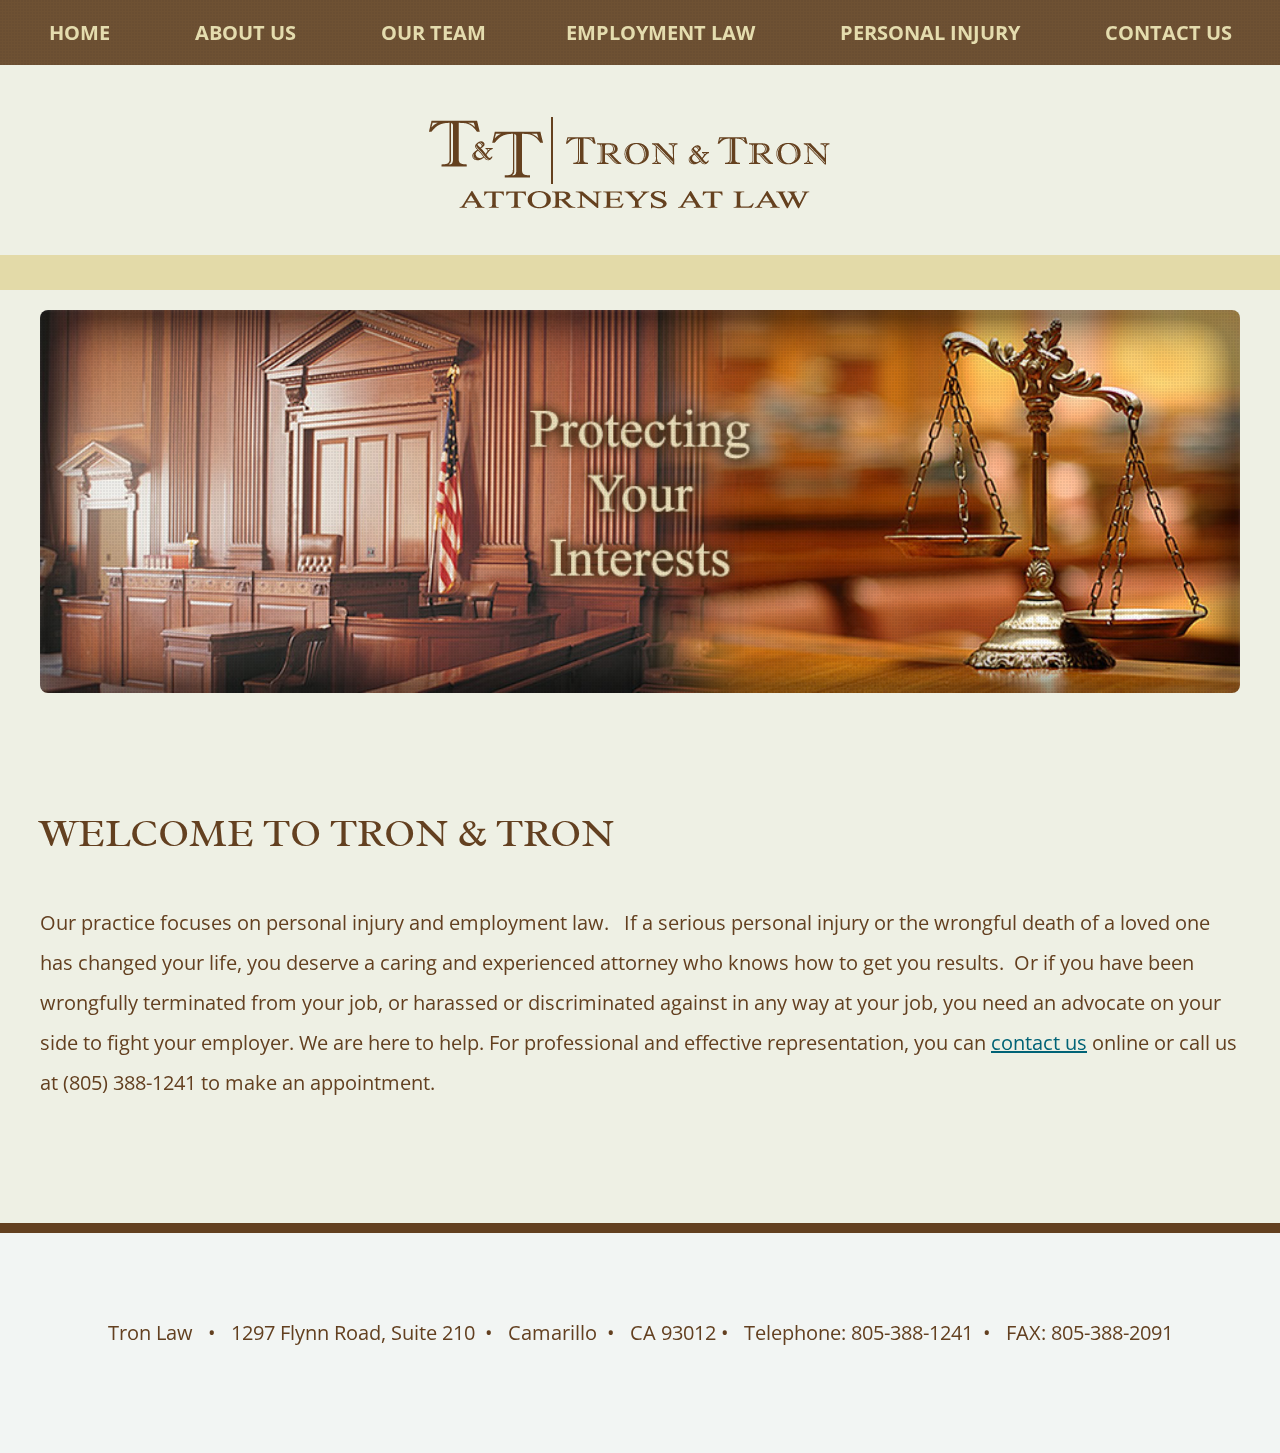
<file: index.html>
<!DOCTYPE HTML>
<!--
	Tron & Tron by TRZ Designs
	TRZ Designs.com @TRZ Designs
	License: TRZ Designs.com/license
-->
<html>
	<head>
		<title> </title>
		<meta http-equiv="content-type" content="text/html; charset=utf-8" />
		<meta name="description" content="" />
		<meta name="keywords" content="" />
		<!--[if lte IE 8]><script src="css/ie/html5shiv.js"></script><![endif]-->
		<script src="js/jquery.min.js"></script>
		<script src="js/jquery.dropotron.min.js"></script>
		<script src="js/skel.min.js"></script>
		<script src="js/skel-layers.min.js"></script>
		<script src="js/init.js"></script>
		<noscript>
			<link rel="stylesheet" href="css/skel.css" />
			<link rel="stylesheet" href="css/style.css" />
			<link rel="stylesheet" href="css/style-desktop.css" />
		</noscript>
		<!--[if lte IE 8]><link rel="stylesheet" href="css/ie/v8.css" /><![endif]-->
	</head>
	<body>

		
		<!-- Nav -->
			<nav id="nav" class="skel-layers-fixed">
				<ul>
					<li><a href="index.html">Home</a></li>
					<li><a href="About_Us.html">About Us</a></li>
					<li>
						<a href="">Our Team</a>
						<ul>
							<li><a href="Terry_Tron.html">Terry Tron</a></li>
							<li><a href="Lanny_Tron.html">Lanny Tron</a></li>
						</ul>
					<li><a href="Employment_Law.html">Employment Law</a></li>
					<li><a href="Personal_Injury.html">Personal Injury</a></li>
					<li><a href="Contact_Us.html">Contact Us</a></li>
					</li>
				</ul>
			</nav>
		<!-- Header -->
			<header id="header">
				<div class="logo container">

                        <img src="images/heading.png" alt="" /></div>
			</header>
               
		<!-- Main -->
			<div id="main-wrapper">
				<div id="main" class="container">
					<div class="row">
						<div class="12u">
							<div class="content">
                              
								<!-- Content -->
						
									<article class="box page-content">

										<section>
											<span class="image featured"><img src="images/landing.jpg" alt="" /></span>
										</section>
                                    <header>
											<h2>WELCOME TO TRON & TRON</h2>
											<ul class="meta">
											</ul>
								    </header>

										
										<section>
											<p>
												Our practice focuses on personal injury and employment law.&nbsp;&nbsp; If a serious personal injury or the wrongful death of a loved one has changed your life, you deserve a caring and experienced attorney who knows how to get you results.&nbsp; Or if you have been wrongfully terminated from your job, or harassed or discriminated against in any way at your job, you need an advocate on your side to fight your employer. We are here to help.
For professional and effective representation, you can <a href="Contact_Us.html">contact us</a> online or call us at (805) 388-1241 to make an appointment.</div></div></div></div>
				
    </div>
			</div>
										</section>
										
										
					</div>
				</div>
<br><br><p align="center">Tron Law&nbsp;&nbsp;</b> &#8226;&nbsp;&nbsp; 1297 Flynn Road, Suite 210&nbsp; &#8226;&nbsp;&nbsp; Camarillo&nbsp; &#8226;&nbsp;&nbsp; CA 93012  &#8226;&nbsp;&nbsp; Telephone: 805-388-1241&nbsp; &#8226;&nbsp;&nbsp; FAX: 805-388-2091 </p><br />


	</body>
</html>
</file>
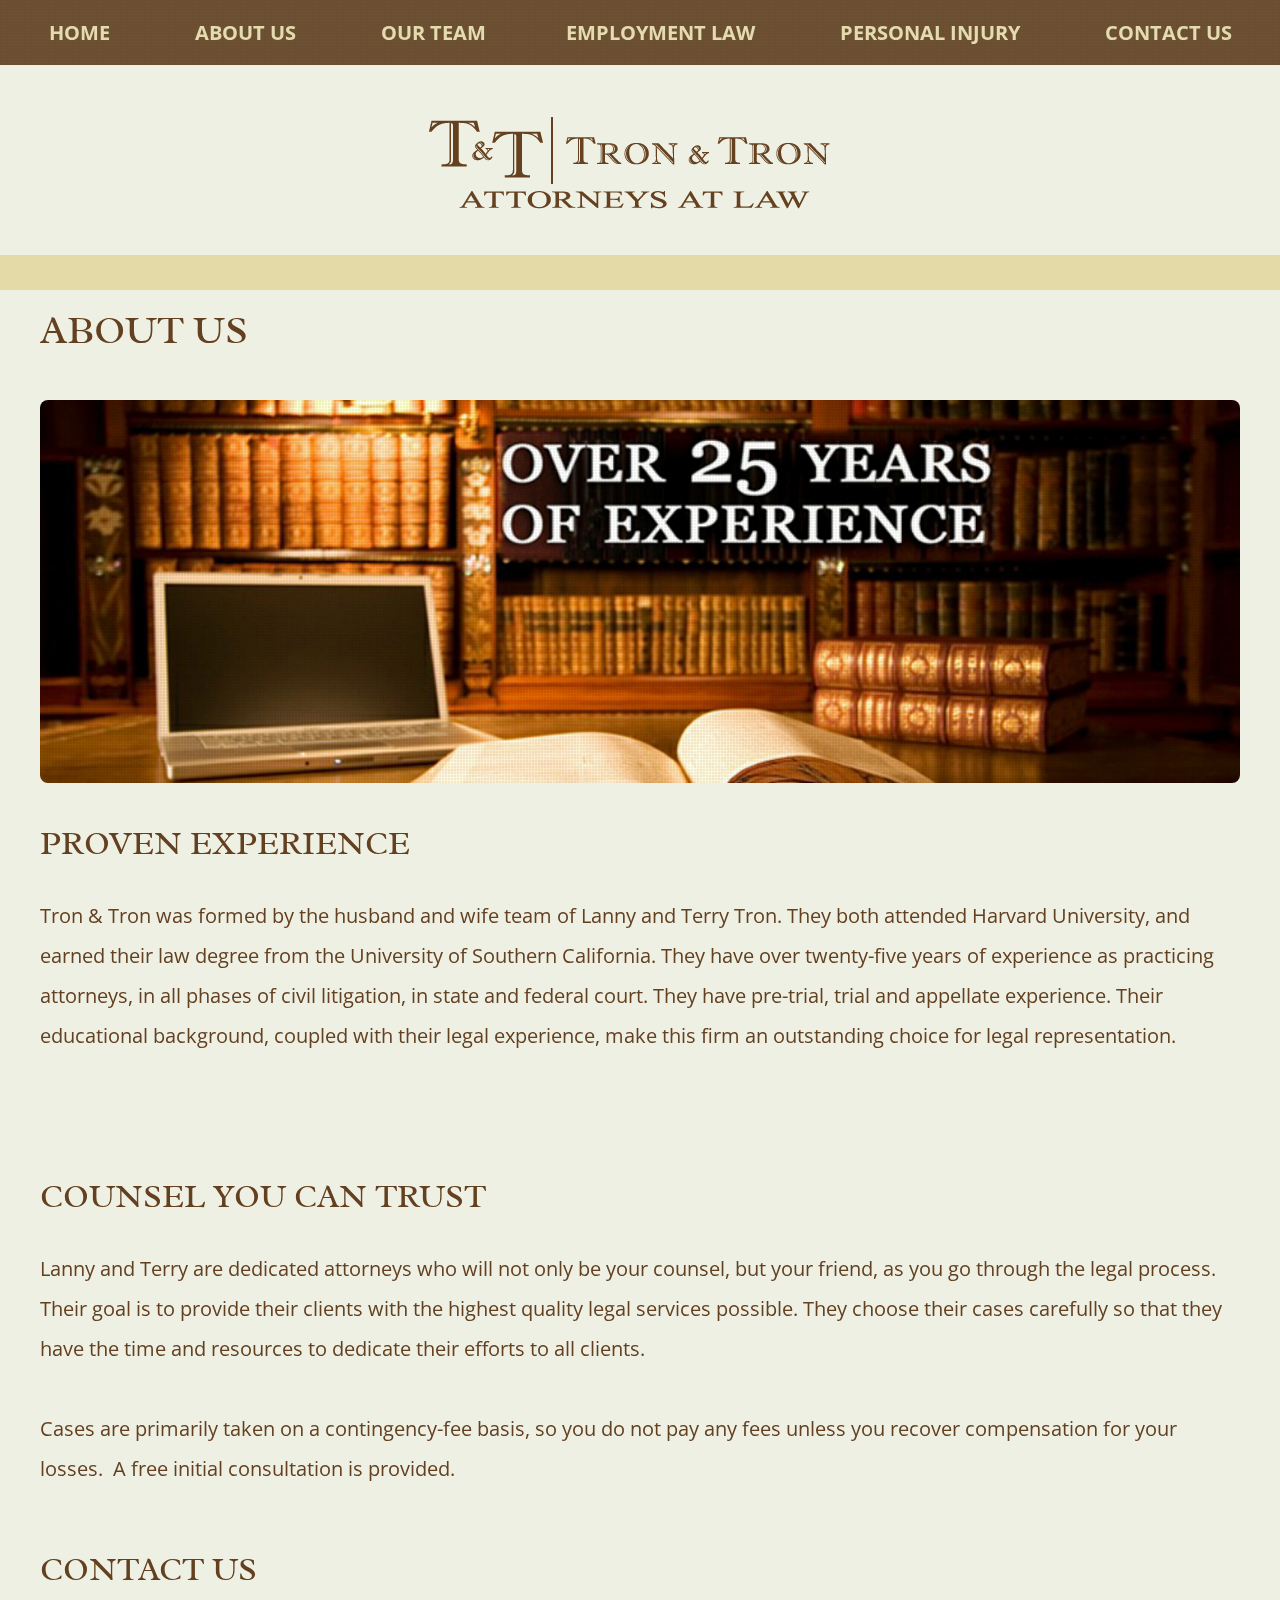
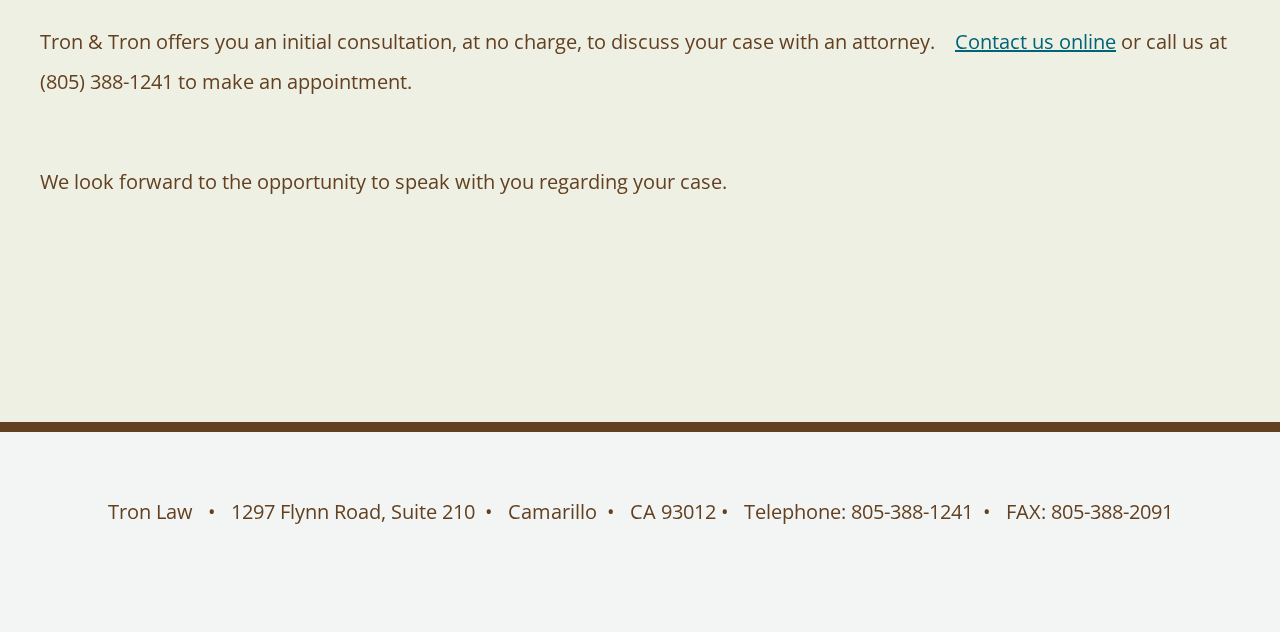
<file: About_Us.html>
<!DOCTYPE HTML>
<!--
	Tron & Tron by TRZ Designs
	TRZ Designs.com @TRZ Designs
	License: TRZ Designs.com/license
-->
<html>
	<head>
		<title> </title>
		<meta http-equiv="content-type" content="text/html; charset=utf-8" />
		<meta name="description" content="" />
		<meta name="keywords" content="" />
		<!--[if lte IE 8]><script src="css/ie/html5shiv.js"></script><![endif]-->
		<script src="js/jquery.min.js"></script>
		<script src="js/jquery.dropotron.min.js"></script>
		<script src="js/skel.min.js"></script>
		<script src="js/skel-layers.min.js"></script>
		<script src="js/init.js"></script>
		<noscript>
			<link rel="stylesheet" href="css/skel.css" />
			<link rel="stylesheet" href="css/style.css" />
			<link rel="stylesheet" href="css/style-desktop.css" />
		</noscript>
		<!--[if lte IE 8]><link rel="stylesheet" href="css/ie/v8.css" /><![endif]-->
	</head>
	<body>

		<!-- Header -->
			<header id="header">
				<div class="logo container">

                        <img src="images/heading.png" alt="" /></div>
			</header>
		<!-- Nav -->
			<nav id="nav" class="skel-layers-fixed">
				<ul>
					<li><a href="index.html">Home</a></li>
					<li><a href="About_Us.html">About Us</a></li>
					<li>
						<a href="">Our Team</a>
						<ul>
							<li><a href="Terry_Tron.html">Terry Tron</a></li>
							<li><a href="Lanny_Tron.html">Lanny Tron</a></li>
						</ul>
					<li><a href="Employment_Law.html">Employment Law</a></li>
					<li><a href="Personal_Injury.html">Personal Injury</a></li>
					<li><a href="Contact_Us.html">Contact Us</a></li>
					</li>
				</ul>
			</nav>
		
		<!-- Main -->
			<div id="main-wrapper">
				<div id="main" class="container">
					<div class="row">
						<div class="12u">
							<div class="content">
							
								<!-- Content -->
						
									<article class="box page-content">

										<header>
                                            <h2>About Us</h2>
											<ul class="meta">
											</ul>
										</header>

										<section>
											<span class="image featured"><img src="images/experience.jpg" alt="" /></span>
								            <h3>Proven Experience</h3>

                                            <p>
												Tron &amp; Tron was formed by the husband and wife team of Lanny and Terry Tron. They both attended Harvard University, and earned their law degree from the University of Southern California. They have over <span>twenty-five years</span> of experience as practicing attorneys, in all phases of civil litigation, in state and federal court. They have pre-trial, trial and appellate experience. Their educational background, coupled with their legal experience, make this firm an outstanding choice for legal representation.
											</p>
										</section>
										<section>
											<h3>Counsel you can trust</h3>
											<p>
												Lanny and Terry are dedicated attorneys who will not only be your
counsel, but your friend, as you go through the legal process. Their goal is to provide their clients with the highest quality legal services possible. They choose their cases carefully so that they have the time and resources to dedicate their efforts to all clients.<br />
<br />
Cases are primarily taken on a contingency-fee basis, so you do not pay
any fees unless you recover compensation for your losses.&nbsp;&nbsp;A free
                                                initial consultation is provided. 
                                                <h3>CONTACT US</h3>
                            <p>Tron &amp; Tron offers you an initial consultation, at no charge, to discuss your case with an attorney. &nbsp;&nbsp;
                                <a href="Contact_Us.html">Contact us online</a> or call us at (805) 388-1241 to make an appointment.</p>

                            <p>We look forward to the opportunity to speak with you regarding your case.</p></div></div></div></div>&nbsp;<br /></p></div></div></div></div>
				
    </div>
			</div>
																				</p>
		</p>
										</section>
										
				 <div>
<p align="center">Tron Law&nbsp;&nbsp;</b> &#8226;&nbsp;&nbsp; 1297 Flynn Road, Suite 210&nbsp; &#8226;&nbsp;&nbsp; Camarillo&nbsp; &#8226;&nbsp;&nbsp; CA 93012  &#8226;&nbsp;&nbsp; Telephone: 805-388-1241&nbsp; &#8226;&nbsp;&nbsp; FAX: 805-388-2091 </p><br />
                                 </div>	
                <section>	

					</div>
	</body>
</html>
</file>
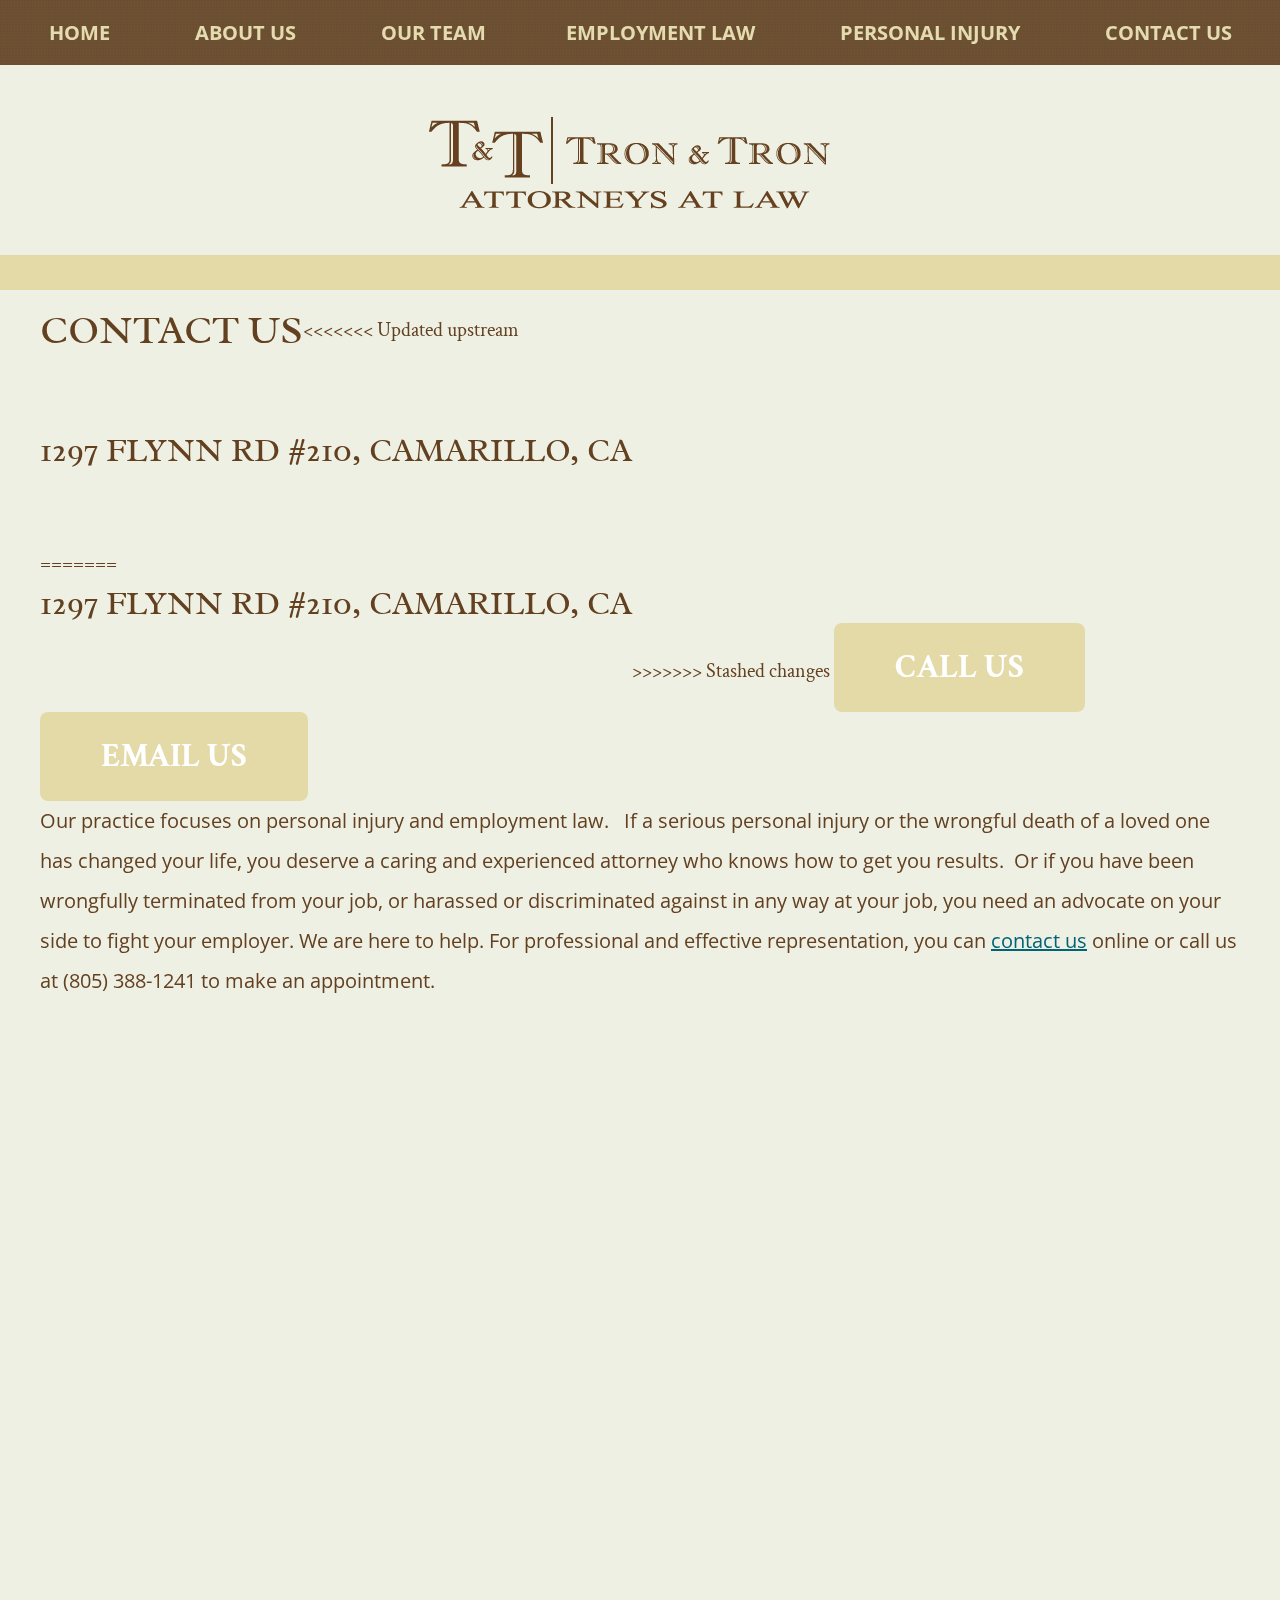
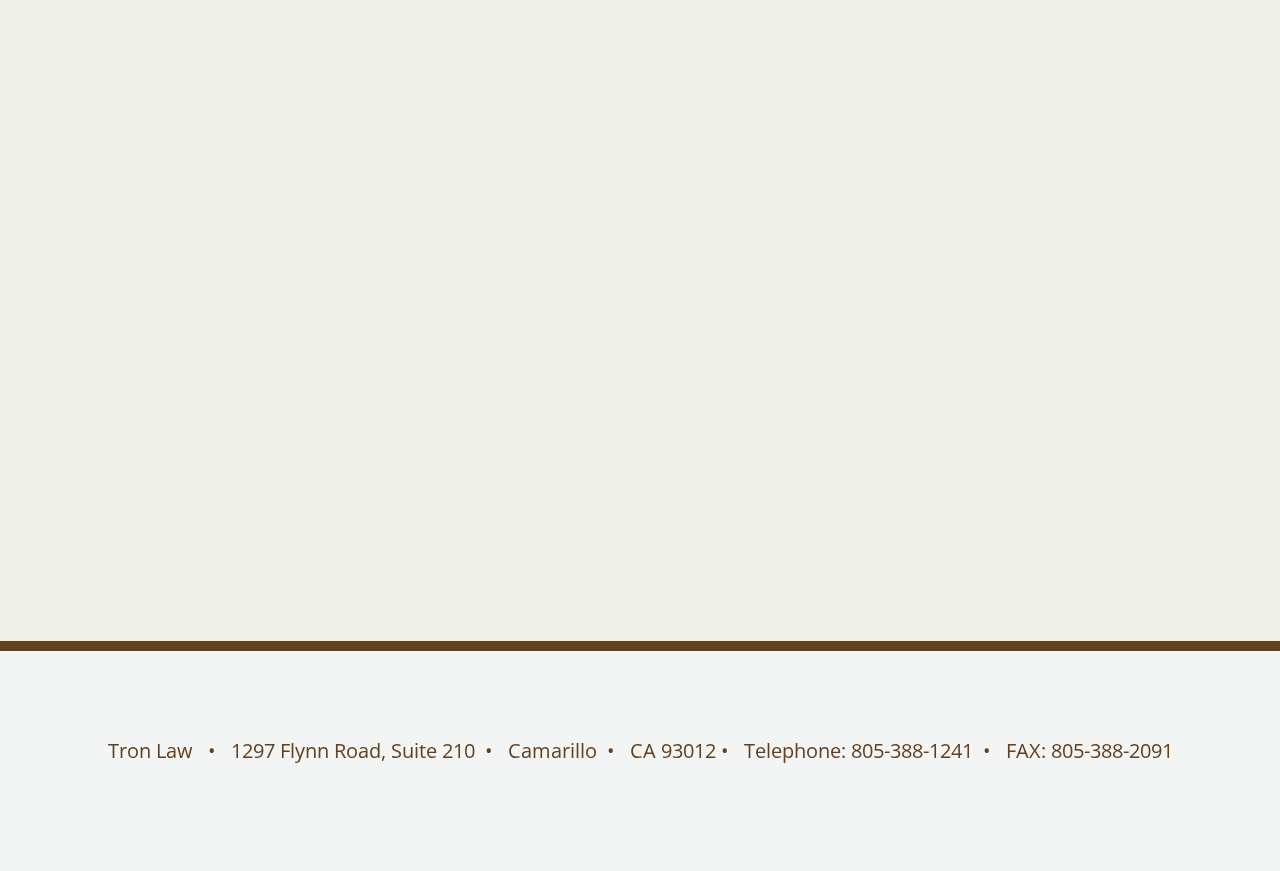
<file: Contact_Us.html>
<!DOCTYPE HTML>
<!--
	Tron & Tron by TRZ Designs
	TRZ Designs.com @TRZ Designs
	License: TRZ Designs.com/license
-->
<html>
	<head>
		<title> </title>
		<meta http-equiv="content-type" content="text/html; charset=utf-8" />
		<meta name="description" content="" />
		<meta name="keywords" content="" />
		<!--[if lte IE 8]><script src="css/ie/html5shiv.js"></script><![endif]-->
		<script src="js/jquery.min.js"></script>
		<script src="js/jquery.dropotron.min.js"></script>
		<script src="js/skel.min.js"></script>
		<script src="js/skel-layers.min.js"></script>
		<script src="js/init.js"></script>
		<noscript>
			<link rel="stylesheet" href="css/skel.css" />
			<link rel="stylesheet" href="css/style.css" />
			<link rel="stylesheet" href="css/style-desktop.css" />
		</noscript>
		<!--[if lte IE 8]><link rel="stylesheet" href="css/ie/v8.css" /><![endif]-->
	</head>
	<body>

		<!-- Header -->
			<header id="header">
				<div class="logo container">

                        <img src="images/heading.png" alt="" /></div>
			</header>
		<!-- Nav -->
			<nav id="nav" class="skel-layers-fixed">
				<ul>
					<li><a href="index.html">Home</a></li>
					<li><a href="About_Us.html">About Us</a></li>
					<li>
						<a href="">Our Team</a>
						<ul>
							<li><a href="Terry_Tron.html">Terry Tron</a></li>
							<li><a href="Lanny_Tron.html">Lanny Tron</a></li>
						</ul>
					<li><a href="Employment_Law.html">Employment Law</a></li>
					<li><a href="Personal_Injury.html">Personal Injury</a></li>
					<li><a href="Contact_Us.html">Contact Us</a></li>
					</li>
				</ul>
			</nav>
		
		<!-- Main -->
			<div id="main-wrapper">
				<div id="main" class="container">
					<div class="row">
							<div class="content">
							
								<!-- Content -->
						
									<article class="box page-content">
                                        <div style="float:left;"><h2>Contact Us</h2></div>
<<<<<<< Updated upstream
                                        <br><div style="align:right;" padding: ></div><br>

<br><div style="align:right;" padding: ><h3>1297 Flynn Rd #210, Camarillo, CA </h3> </div><br>                                        
=======
                                        <br><div style="float:left;"><h3>1297 Flynn Rd #210, Camarillo, CA </h3> </div><br>
>>>>>>> Stashed changes
                                        
                                         <a href="tel:18053881241" class="button big" align="center">Call us</a>
                                             <a href="mailto:info@tronlaw.com" class="button big" align="center">Email us</a>
                                        
						
										<section>
                                            
											<div></div>
											<p>
												Our practice focuses on personal injury and employment law.&nbsp;&nbsp; If a serious personal injury or the wrongful death of a loved one has changed your life, you deserve a caring and experienced attorney who knows how to get you results.&nbsp; Or if you have been wrongfully terminated from your job, or harassed or discriminated against in any way at your job, you need an advocate on your side to fight your employer. We are here to help.
For professional and effective representation, you can <a href="Contact_Us.html">contact us</a> online or call us at (805) 388-1241 to make an appointment.
											</p>
										</section>

										<section>
                                        <div class="google-maps">
											<iframe src="https://www.google.com/maps/embed?pb=!1m18!1m12!1m3!1d6597.665993714004!2d-119.01939796065085!3d34.22728234873449!2m3!1f0!2f0!3f0!3m2!1i1024!2i768!4f13.1!3m3!1m2!1s0x0000000000000000%3A0x146b957e01466d9e!2sTron+%26+Tron!5e0!3m2!1sen!2sus!4v1428537898065" width="800" height="800" frameborder="0" style="border:0"></iframe>
                                            </div>
										</section>

									</article>

							</div>
		
					</div>
					<div class="row 200%">
						<div class="12u">

							<!-- Features -->
								
										
											</div>
										</div>
										
									</div>
								</section>

						</div>
					</div>
				</div>
			</div>

		<!-- Footer -->
			

						<!-- About -->
							<section>
								 <div>
                                <br><br><p align="center">Tron Law&nbsp;&nbsp;</b> &#8226;&nbsp;&nbsp; 1297 Flynn Road, Suite 210&nbsp; &#8226;&nbsp;&nbsp; Camarillo&nbsp; &#8226;&nbsp;&nbsp; CA 93012  &#8226;&nbsp;&nbsp; Telephone: 805-388-1241&nbsp; &#8226;&nbsp;&nbsp; FAX: 805-388-2091 </p><br />
                                 </div>
                <section>	

					</div>
							</section>

					

	</body>
</html>
</file>
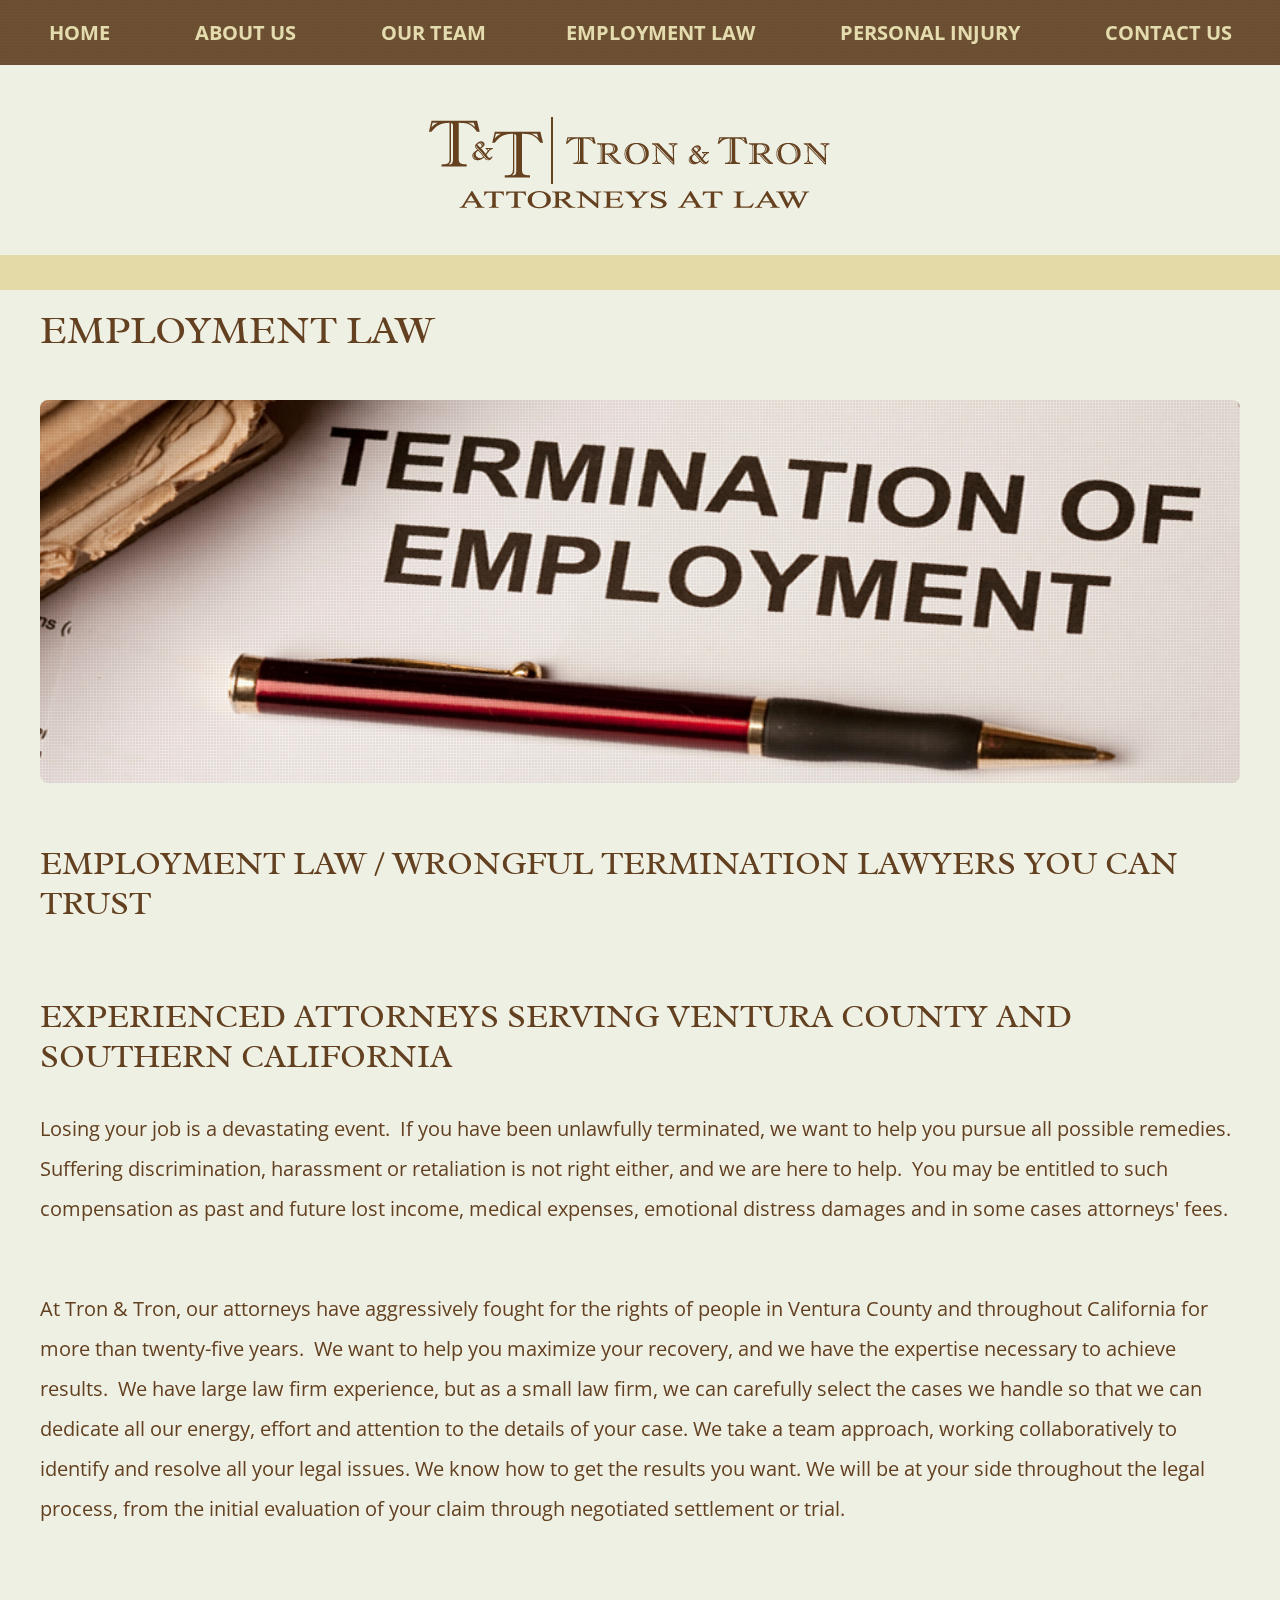
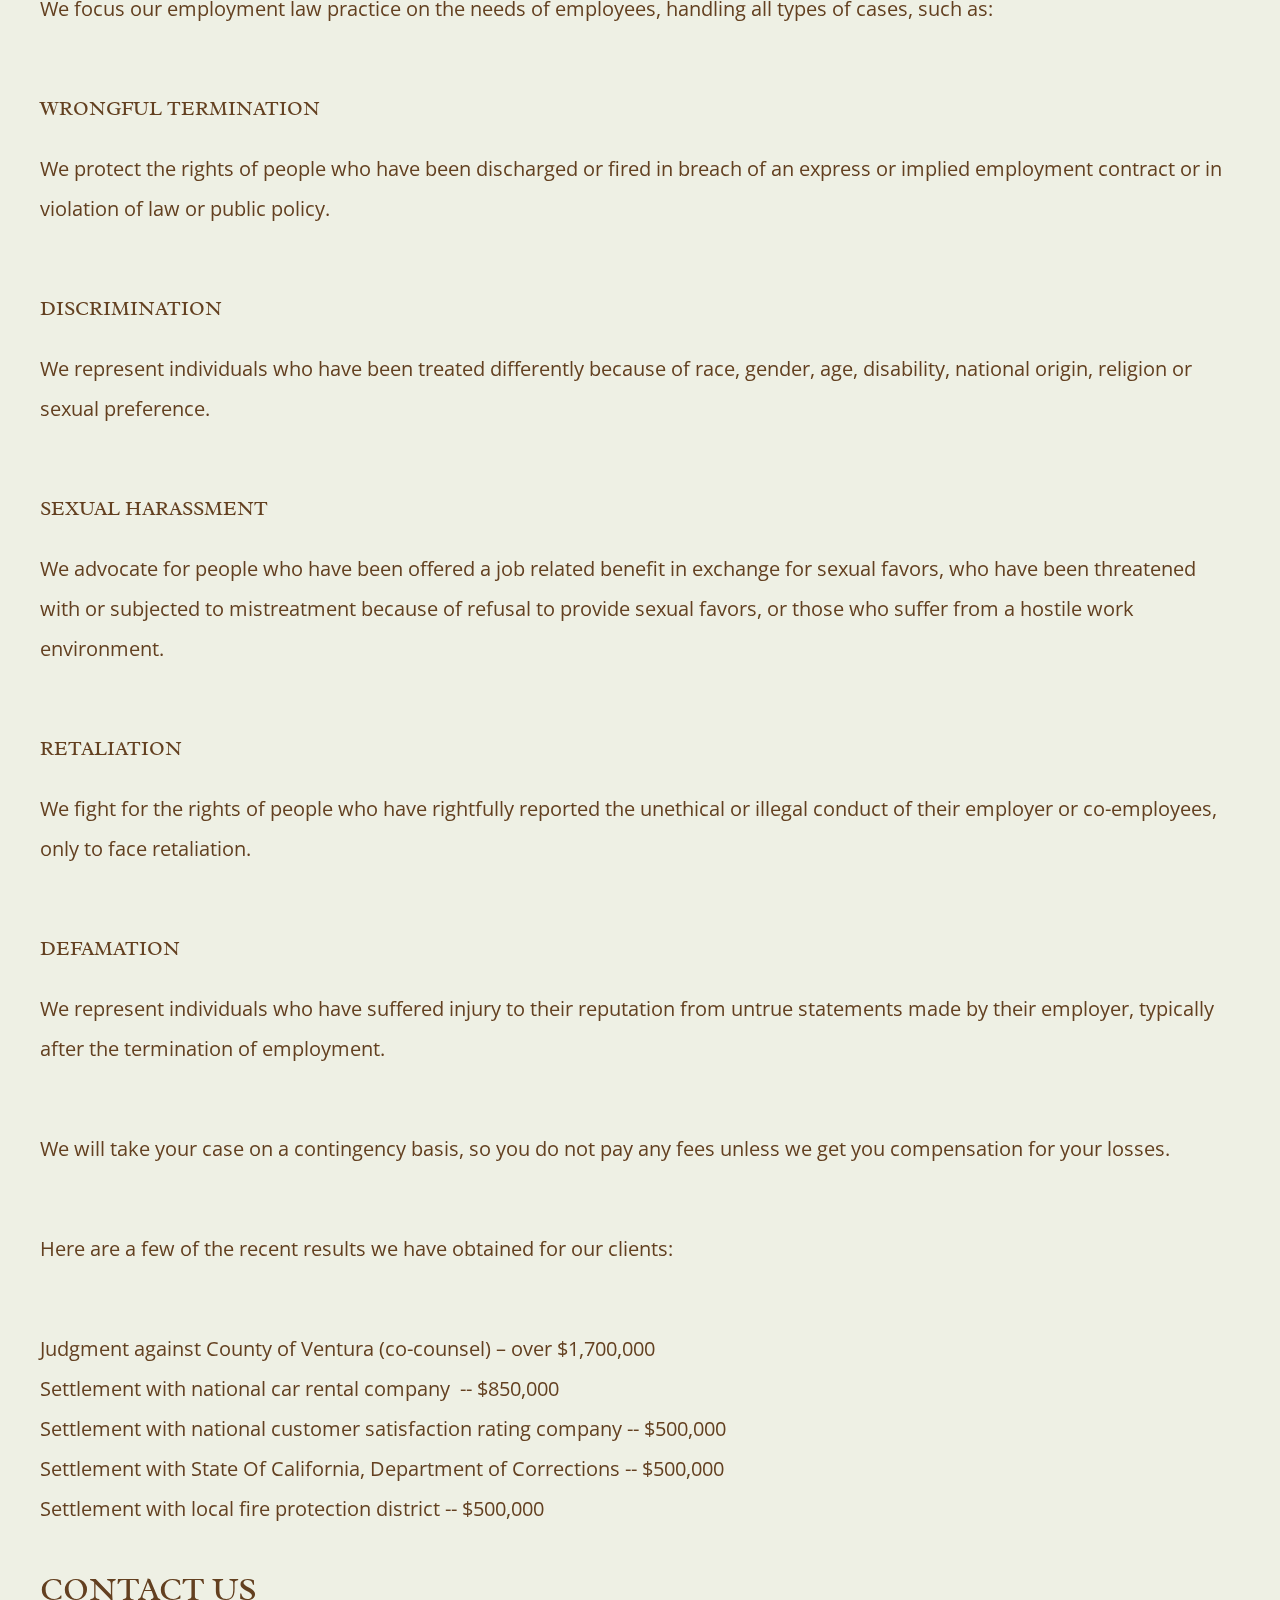
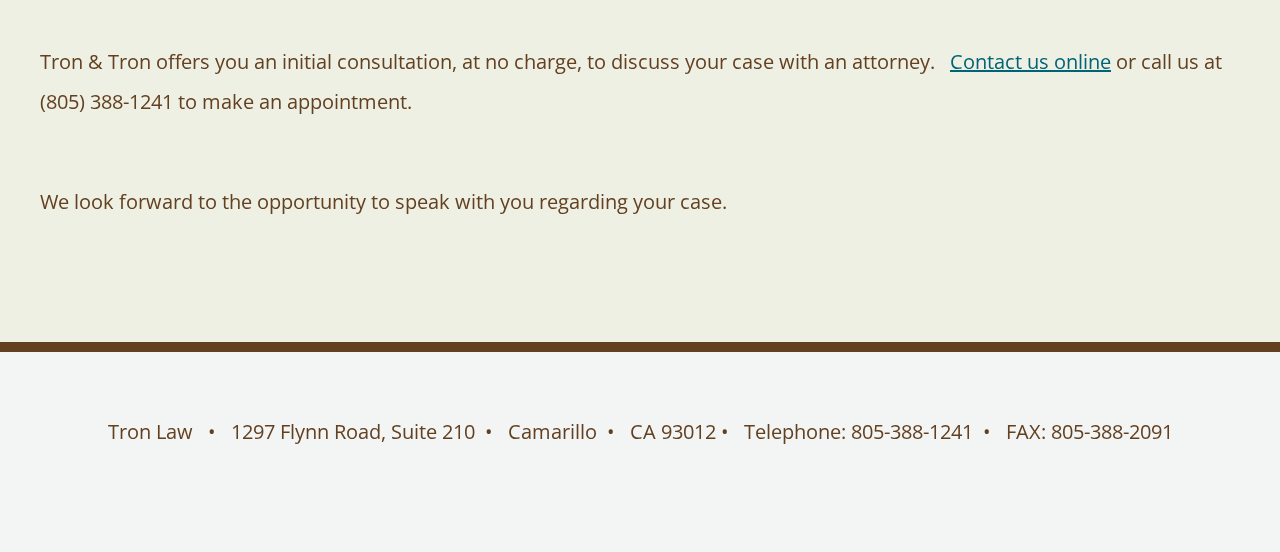
<file: Employment_Law.html>
<!DOCTYPE HTML>
<!--
	Tron & Tron by TRZ Designs
	TRZ Designs.com @TRZ Designs
	License: TRZ Designs.com/license
-->
<html>
	<head>
		<title> </title>
		<meta http-equiv="content-type" content="text/html; charset=utf-8" />
		<meta name="description" content="" />
		<meta name="keywords" content="" />
		<!--[if lte IE 8]><script src="css/ie/html5shiv.js"></script><![endif]-->
		<script src="js/jquery.min.js"></script>
		<script src="js/jquery.dropotron.min.js"></script>
		<script src="js/skel.min.js"></script>
		<script src="js/skel-layers.min.js"></script>
		<script src="js/init.js"></script>
		<noscript>
			<link rel="stylesheet" href="css/skel.css" />
			<link rel="stylesheet" href="css/style.css" />
			<link rel="stylesheet" href="css/style-desktop.css" />
		</noscript>
		<!--[if lte IE 8]><link rel="stylesheet" href="css/ie/v8.css" /><![endif]-->
	</head>
	<body>

		<!-- Header -->
			<header id="header">
				<div class="logo container">

                        <img src="images/heading.png" alt="" /></div>
			</header>

		<!-- Nav -->
			<nav id="nav" class="skel-layers-fixed">
				<ul>
					<li><a href="index.html">Home</a></li>
					<li><a href="About_Us.html">About Us</a></li>
					<li>
						<a href="">Our Team</a>
						<ul>
							<li><a href="Terry_Tron.html">Terry Tron</a></li>
							<li><a href="Lanny_Tron.html">Lanny Tron</a></li>
						</ul>
					<li><a href="Employment_Law.html">Employment Law</a></li>
					<li><a href="Personal_Injury.html">Personal Injury</a></li>
					<li><a href="Contact_Us.html">Contact Us</a></li>
					</li>
				</ul>
			</nav>
		
		<!-- Main -->
			<div id="main-wrapper">
				<div id="main" class="container">
					<div class="row">
						<div class="12u">
							<div class="content">
							
								<!-- Content -->
						
									<article class="box page-content">

										<header>
											<h2>Employment Law</h2>
											
										</header>

										<section>
											<span class="image featured"><img src="images/employmentlaw.jpg" alt="" /></span>
											<p>
												<h3>EMPLOYMENT LAW / WRONGFUL TERMINATION LAWYERS YOU CAN TRUST</h3>
<br />
<h3>EXPERIENCED ATTORNEYS SERVING VENTURA COUNTY AND SOUTHERN CALIFORNIA</h3>

<p>Losing your job is a devastating event.&nbsp; If you have been unlawfully terminated, we want to help you pursue all possible remedies. Suffering discrimination, harassment or retaliation is not right either, and we are here to help.&nbsp; You may be entitled to such compensation as past and future lost income, medical expenses, emotional distress damages and in some cases attorneys' fees. &nbsp;
</p>    
<p>At Tron &amp; Tron, our attorneys have aggressively fought for the rights of people in Ventura County and throughout California for more than twenty-five years.&nbsp; We want to help you maximize your recovery, and we have the expertise necessary to achieve results.&nbsp; We have large law firm experience, but as a small law firm, we can carefully select the cases we handle so that we can dedicate all our energy, effort and attention to the details of your case. We take a team approach, working collaboratively to identify and resolve all your legal issues. We know how to get the results you want. We will be at your side throughout the legal process, from the initial evaluation of your claim through negotiated settlement or trial.</p>

                                            <p>We focus our employment law practice on the needs of employees, handling all types of cases, such as:<br /></p>
 
                             <h1>Wrongful termination<br /></h1>
                                            <p>We protect the rights of people who have been discharged or fired in breach of an express or implied employment contract or in violation of law or public policy.</p>
                                            <h1>Discrimination<br /></h1>
                                            <p>We represent individuals who have been treated differently because of race, gender, age, disability, national origin, religion or sexual preference.</p>
                                            
                                            <h1>Sexual harassment</h1>
                                            <p>We advocate for people who have been offered a job related benefit in exchange for sexual favors, who have been threatened with or subjected to mistreatment because of refusal to provide sexual favors, or those who suffer from a hostile work environment.</p>
                                            
<h1>Retaliation</h1>
                                            <p>We fight for the rights of people who have rightfully reported the unethical or illegal conduct of their employer or co-employees, only to face retaliation.</p>

                                            <h1>Defamation</h1>
<p>We represent individuals who have suffered injury to their reputation from untrue statements made by their employer, typically after the termination of employment.</p>

<p>We will take your case on a contingency basis, so you do not pay any fees unless we get you compensation for your losses.</p>
                                            <p>Here are a few of the recent results we have obtained for our clients:</p>
<ul>
    <li>Judgment against County of Ventura (co-counsel) &#8211; over $1,700,000</li>
                                            <li>Settlement with national car rental company&nbsp; -- $850,000</li>
    <li>Settlement with national customer satisfaction rating company -- $500,000</li>
    <li>Settlement with State Of California, Department of Corrections -- $500,000</li>
    <li>Settlement with local fire protection district -- $500,000</li>
</ul>
<br />
<h3>CONTACT US</h3>
                            <p>Tron &amp; Tron offers you an initial consultation, at no charge, to discuss your case with an attorney. &nbsp;
                                <a href="Contact_Us.html">Contact us online</a> or call us at (805) 388-1241 to make an appointment.</p>

                            <p>We look forward to the opportunity to speak with you regarding your case.</p></div></div></div></div></div></div></div></div>
				</div>
			</div>
																			</p>
		</p>
										</section>
										
				 <div>
                                <p align="center">Tron Law&nbsp;&nbsp;</b> &#8226;&nbsp;&nbsp; 1297 Flynn Road, Suite 210&nbsp; &#8226;&nbsp;&nbsp; Camarillo&nbsp; &#8226;&nbsp;&nbsp; CA 93012  &#8226;&nbsp;&nbsp; Telephone: 805-388-1241&nbsp; &#8226;&nbsp;&nbsp; FAX: 805-388-2091 </p><br />
                                 </div>	
	</body>
</html>
</file>
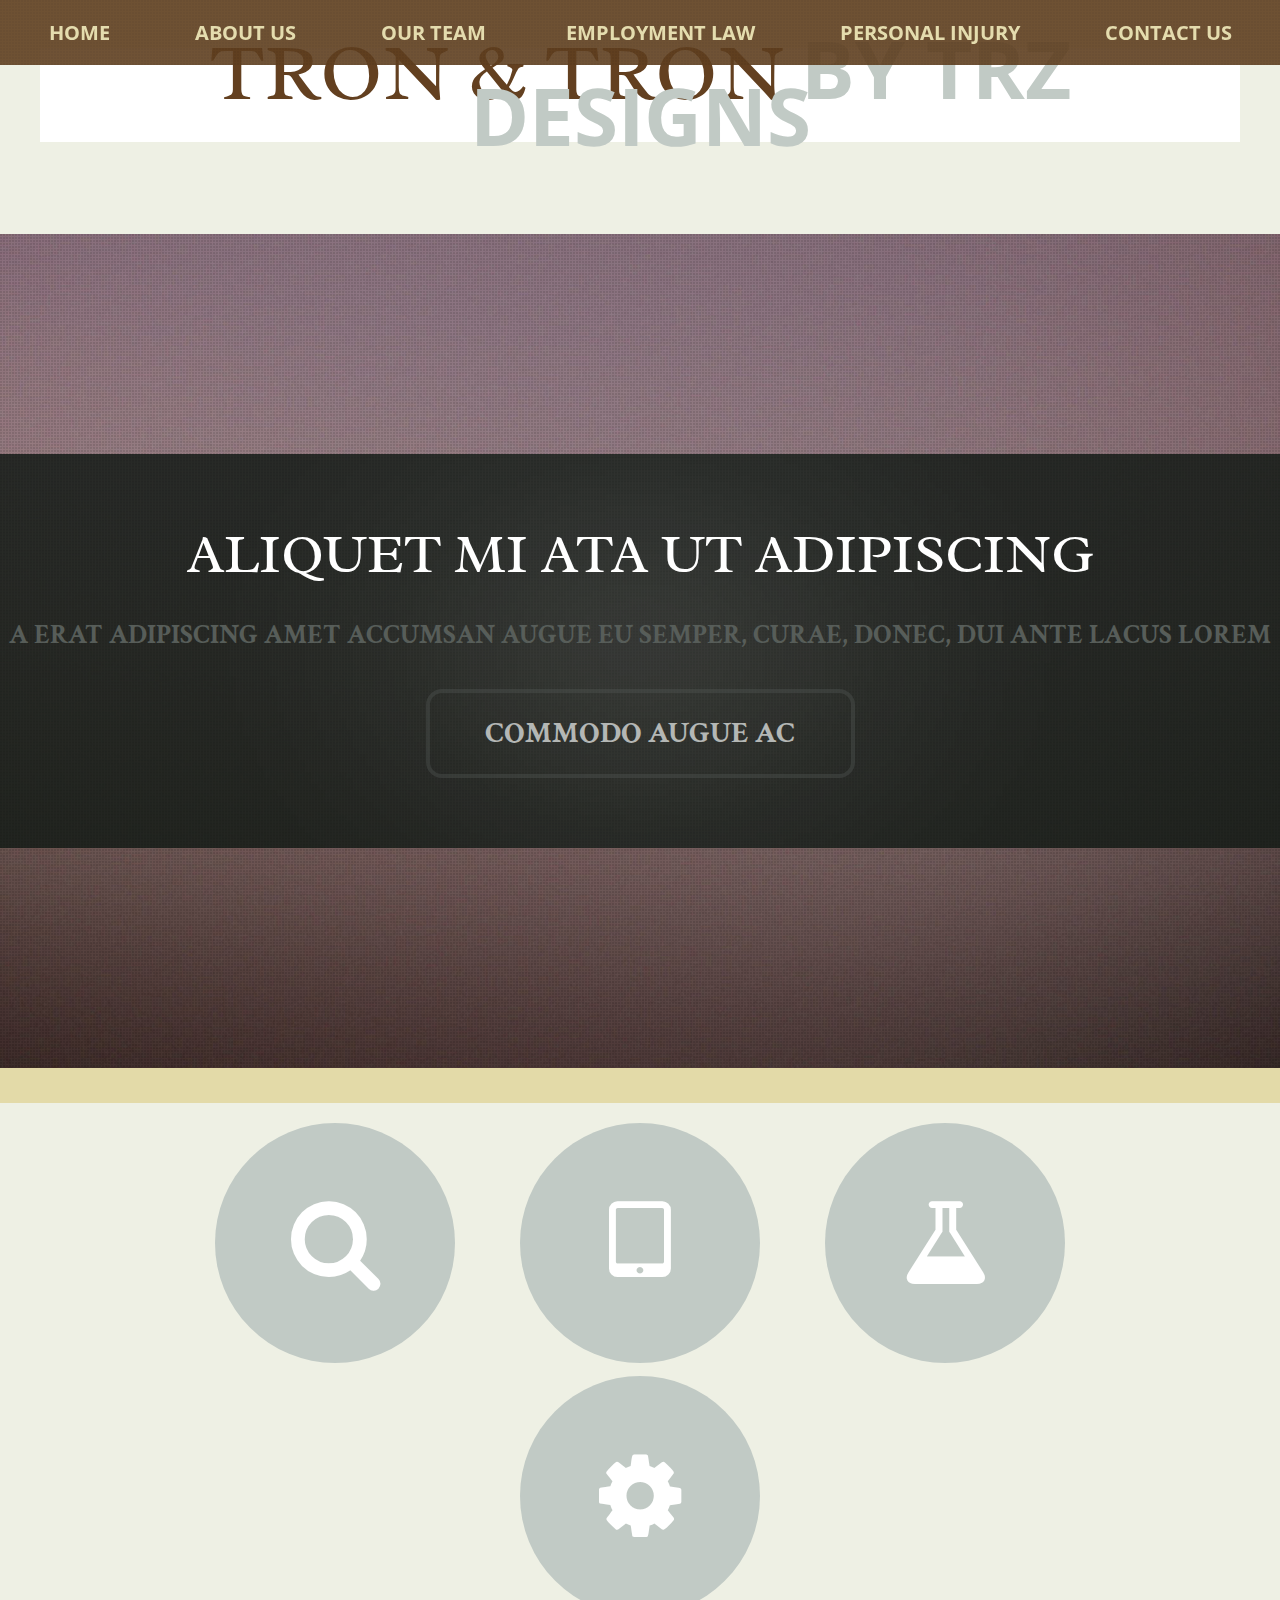
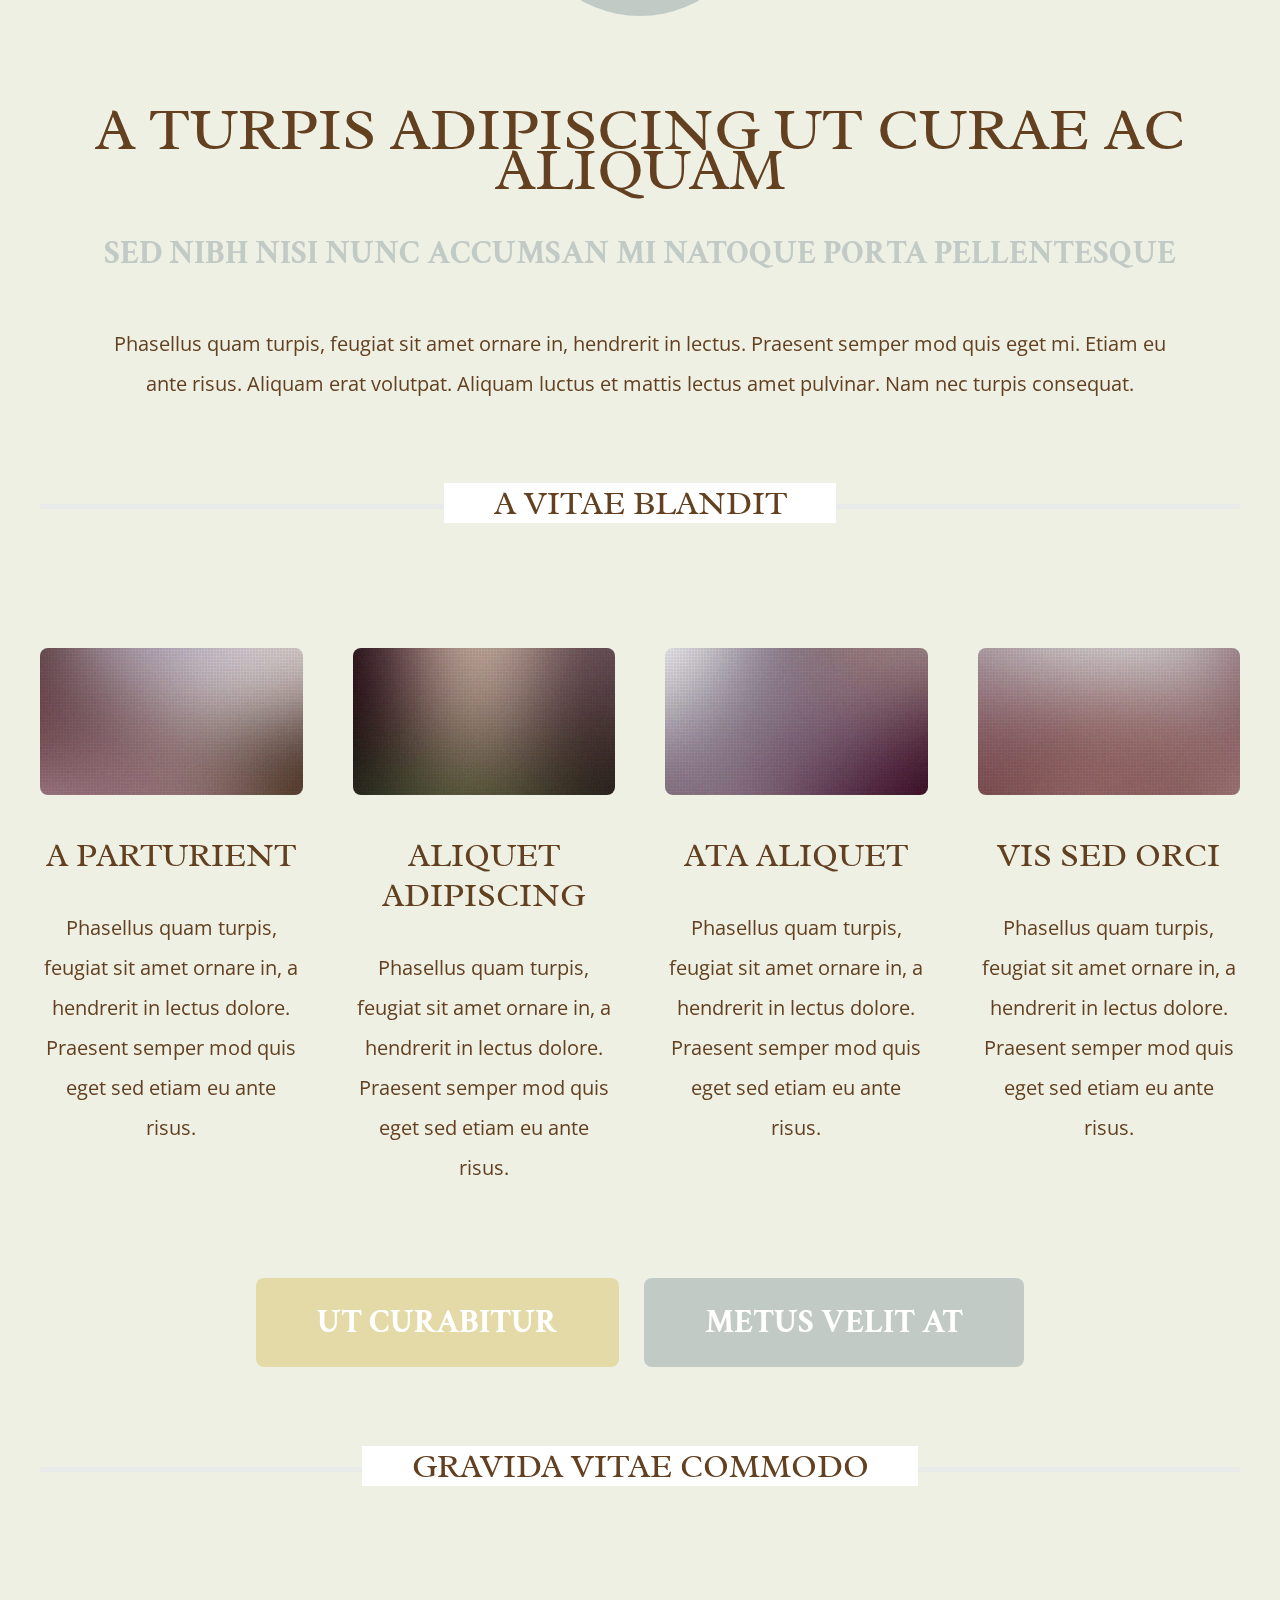
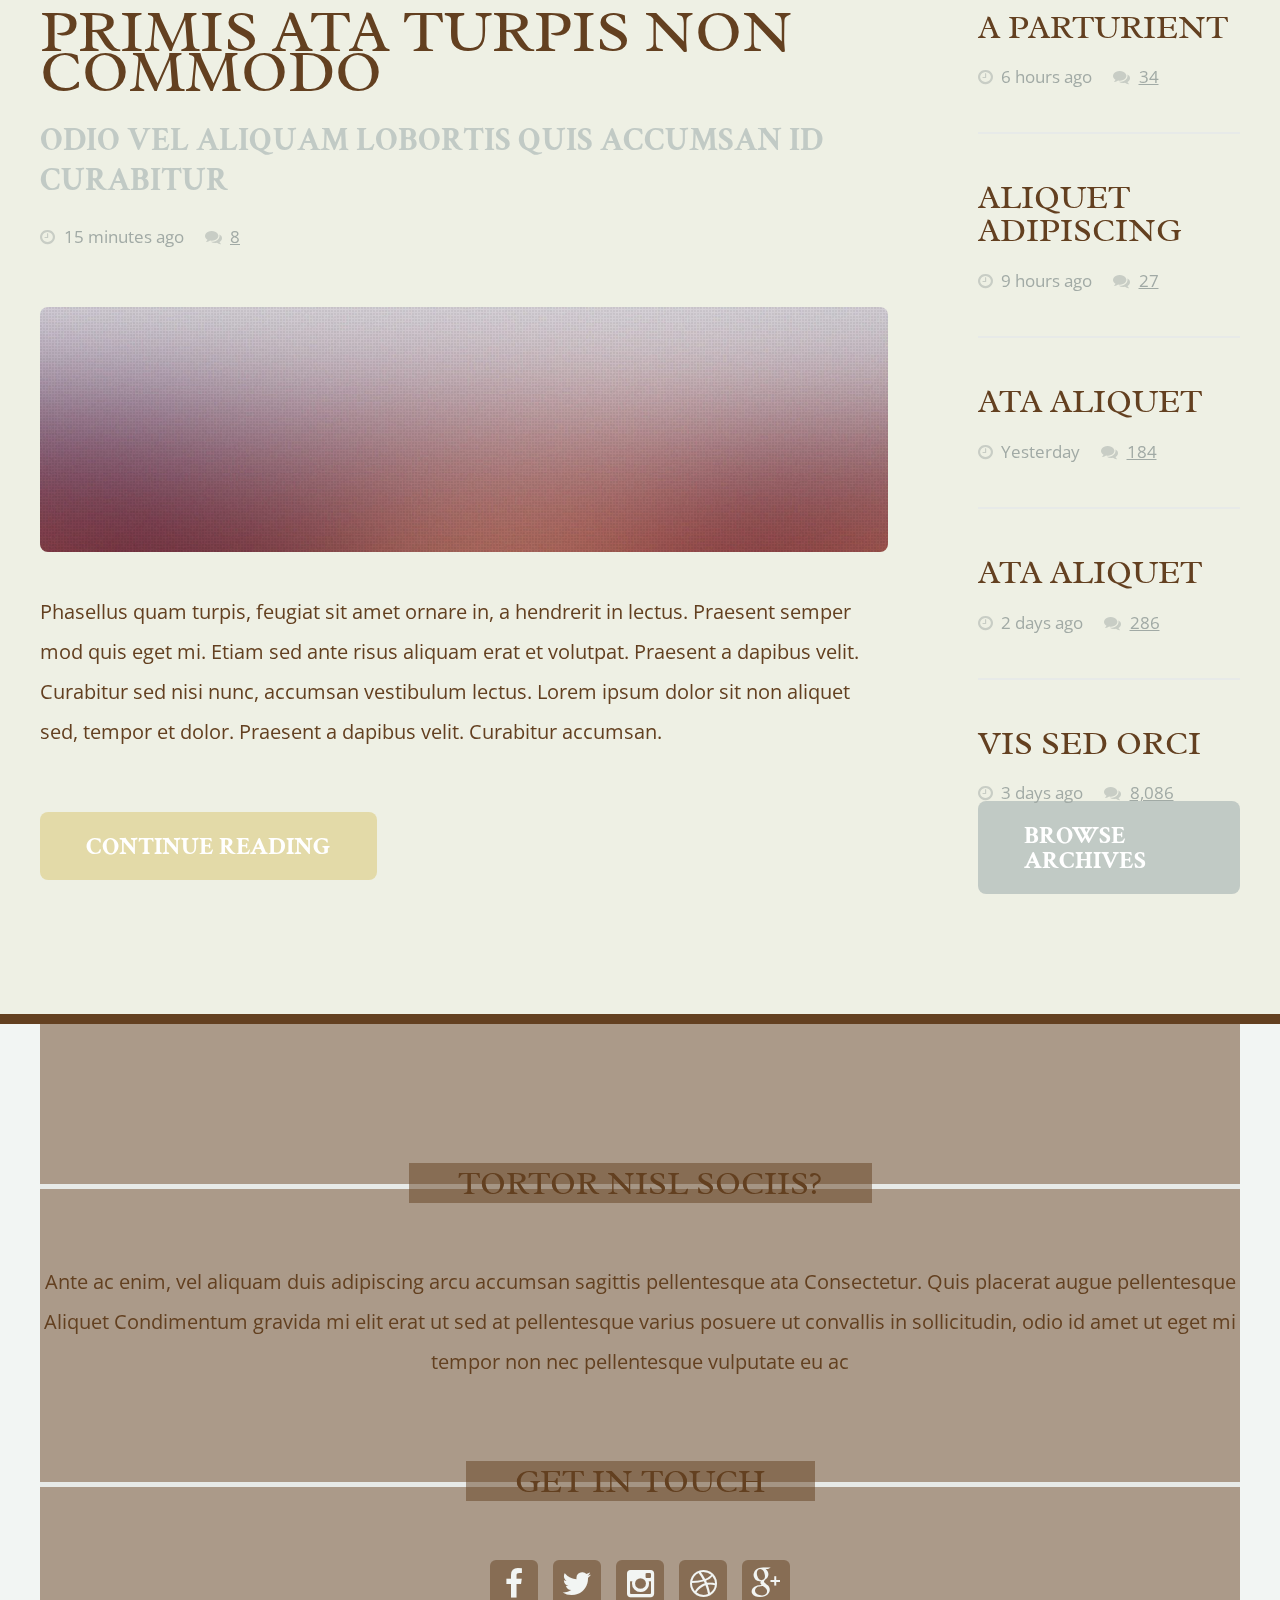
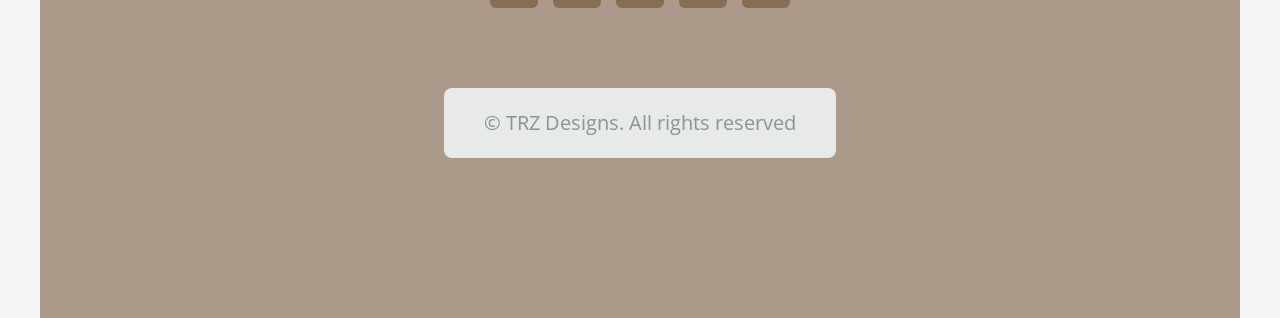
<file: index_old.html>
<!DOCTYPE HTML>
<!--
	Tron & Tron by TRZ Designs
	TRZ Designs.com @TRZ Designs
	License: TRZ Designs.com/license
-->
<html>
	<head>
		<title> </title>
		<meta http-equiv="content-type" content="text/html; charset=utf-8" />
		<meta name="description" content="" />
		<meta name="keywords" content="" />
		<!--[if lte IE 8]><script src="css/ie/html5shiv.js"></script><![endif]-->
		<script src="js/jquery.min.js"></script>
		<script src="js/jquery.dropotron.min.js"></script>
		<script src="js/skel.min.js"></script>
		<script src="js/skel-layers.min.js"></script>
		<script src="js/init.js"></script>
		<noscript>
			<link rel="stylesheet" href="css/skel.css" />
			<link rel="stylesheet" href="css/style.css" />
			<link rel="stylesheet" href="css/style-desktop.css" />
		</noscript>
		<!--[if lte IE 8]><link rel="stylesheet" href="css/ie/v8.css" /><![endif]-->
	</head>
	<body class="homepage">

		<!-- Header -->
			<header id="header">
				<div class="logo container">
					<div>
						<h1><a href="index.html" id="logo">Tron & Tron</a></h1>
						<p> by TRZ Designs</p>
					</div>
				</div>
			</header>

		<!-- Nav -->
			<nav id="nav" class="skel-layers-fixed">
				<ul>
					<li><a href="index.html">Home</a></li>
					<li><a href="About_Us.html">About Us</a></li>
					<li>
						<a href="">Our Team</a>
						<ul>
							<li><a href="Terry_Tron.html">Terry Tron</a></li>
							<li><a href="Lanny_Tron.html">Lanny Tron</a></li>
						</ul>
					<li><a href="Employment_Law.html">Employment Law</a></li>
					<li><a href="Personal_Injury.html">Personal Injury</a></li>
					<li><a href="Contact_Us.html">Contact Us</a></li>
					</li>
				</ul>
			</nav>
		
		<!-- Banner -->
			<div id="banner-wrapper">
				<section id="banner">
					<h2>Aliquet mi ata ut Adipiscing</h2>
					<p>A erat adipiscing amet accumsan augue eu semper, curae, donec, dui ante lacus lorem</p>
					<a href="#" class="button">Commodo augue ac</a>
				</section>
			</div>

		<!-- Main -->
			<div id="main-wrapper">
				<div id="main" class="container">
					<div class="row 200%">
						<div class="12u">
							
							<!-- Highlight -->
								<section class="box highlight">
									<ul class="special">
										<li><a href="#" class="icon fa-search"><span class="label">Ultricies</span></a></li>
										<li><a href="#" class="icon fa-tablet"><span class="label">Primis</span></a></li>
										<li><a href="#" class="icon fa-flask"><span class="label">Felis</span></a></li>
										<li><a href="#" class="icon fa-cog"><span class="label">Quam?</span></a></li>
									</ul>
									<header>
										<h2>A turpis adipiscing ut curae ac aliquam</h2>
										<p>Sed nibh nisi nunc accumsan mi natoque porta pellentesque</p>
									</header>
									<p>
										Phasellus quam turpis, feugiat sit amet ornare in, hendrerit in lectus. Praesent semper mod quis eget mi. Etiam eu<br />
										ante risus. Aliquam erat volutpat. Aliquam luctus et mattis lectus amet pulvinar. Nam nec turpis consequat.
									</p>
								</section>

						</div>
					</div>
					<div class="row 200%">
						<div class="12u">

							<!-- Features -->
								<section class="box features">
									<h2 class="major"><span>A Vitae Blandit</span></h2>
									<div>
										<div class="row">
											<div class="3u">
												
												<!-- Feature -->
													<section class="box feature">
														<a href="#" class="image featured"><img src="images/pic01.jpg" alt="" /></a>
														<h3><a href="#">A Parturient</a></h3>
														<p>
															Phasellus quam turpis, feugiat sit amet ornare in, a hendrerit in 
															lectus dolore. Praesent semper mod quis eget sed etiam eu ante risus.
														</p>
													</section>
										
											</div>
											<div class="3u">
												
												<!-- Feature -->
													<section class="box feature">
														<a href="#" class="image featured"><img src="images/pic02.jpg" alt="" /></a>
														<h3><a href="#">Aliquet Adipiscing</a></h3>
														<p>
															Phasellus quam turpis, feugiat sit amet ornare in, a hendrerit in 
															lectus dolore. Praesent semper mod quis eget sed etiam eu ante risus.
														</p>
													</section>
										
											</div>
											<div class="3u">
												
												<!-- Feature -->
													<section class="box feature">
														<a href="#" class="image featured"><img src="images/pic03.jpg" alt="" /></a>
														<h3><a href="#">Ata Aliquet</a></h3>
														<p>
															Phasellus quam turpis, feugiat sit amet ornare in, a hendrerit in 
															lectus dolore. Praesent semper mod quis eget sed etiam eu ante risus.
														</p>
													</section>
										
											</div>
											<div class="3u">
												
												<!-- Feature -->
													<section class="box feature">
														<a href="#" class="image featured"><img src="images/pic04.jpg" alt="" /></a>
														<h3><a href="#">Vis Sed Orci</a></h3>
														<p>
															Phasellus quam turpis, feugiat sit amet ornare in, a hendrerit in 
															lectus dolore. Praesent semper mod quis eget sed etiam eu ante risus.
														</p>
													</section>
										
											</div>
										</div>
										<div class="row">
											<div class="12u">
												<ul class="actions">
													<li><a href="#" class="button big">Ut Curabitur</a></li>
													<li><a href="#" class="button alt big">Metus Velit At</a></li>
												</ul>
											</div>
										</div>
									</div>
								</section>

						</div>
					</div>
					<div class="row 200%">
						<div class="12u">

							<!-- Blog -->
								<section class="box blog">
									<h2 class="major"><span>Gravida Vitae Commodo</span></h2>
									<div>
										<div class="row">
											<div class="9u">
												<div class="content content-left">
												
													<!-- Featured Post -->
														<article class="box post">
															<header>
																<h3><a href="#">Primis ata turpis non commodo</a></h3>
																<p>Odio vel aliquam lobortis quis accumsan id curabitur</p>
																<ul class="meta">
																	<li class="icon fa-clock-o">15 minutes ago</li>
																	<li class="icon fa-comments"><a href="#">8</a></li>
																</ul>
															</header>
															<a href="#" class="image featured"><img src="images/pic05.jpg" alt="" /></a>
															<p>
																Phasellus quam turpis, feugiat sit amet ornare in, a hendrerit in lectus. Praesent 
																semper mod quis eget mi. Etiam sed ante risus aliquam erat et volutpat. Praesent a 
																dapibus velit. Curabitur sed nisi nunc, accumsan vestibulum lectus. Lorem ipsum 
																dolor sit non aliquet sed, tempor et dolor.  Praesent a dapibus velit. Curabitur 
																accumsan.
															</p>
															<a href="#" class="button">Continue Reading</a>
														</article>
												
												</div>
											</div>
											<div class="3u">
												<div class="sidebar">
											
													<!-- Archives -->
														<ul class="divided">
															<li>
																<article class="box post-summary">
																	<h3><a href="#">A Parturient</a></h3>
																	<ul class="meta">
																		<li class="icon fa-clock-o">6 hours ago</li>
																		<li class="icon fa-comments"><a href="#">34</a></li>
																	</ul>
																</article>
															</li>
															<li>
																<article class="box post-summary">
																	<h3><a href="#">Aliquet Adipiscing</a></h3>
																	<ul class="meta">
																		<li class="icon fa-clock-o">9 hours ago</li>
																		<li class="icon fa-comments"><a href="#">27</a></li>
																	</ul>
																</article>
															</li>
															<li>
																<article class="box post-summary">
																	<h3><a href="#">Ata Aliquet</a></h3>
																	<ul class="meta">
																		<li class="icon fa-clock-o">Yesterday</li>
																		<li class="icon fa-comments"><a href="#">184</a></li>
																	</ul>
																</article>
															</li>
															<li>
																<article class="box post-summary">
																	<h3><a href="#">Ata Aliquet</a></h3>
																	<ul class="meta">
																		<li class="icon fa-clock-o">2 days ago</li>
																		<li class="icon fa-comments"><a href="#">286</a></li>
																	</ul>
																</article>
															</li>
															<li>
																<article class="box post-summary">
																	<h3><a href="#">Vis Sed Orci</a></h3>
																	<ul class="meta">
																		<li class="icon fa-clock-o">3 days ago</li>
																		<li class="icon fa-comments"><a href="#">8,086</a></li>
																	</ul>
																</article>
															</li>
														</ul>
														<a href="#" class="button alt">Browse Archives</a>
												
												</div>
											</div>
										</div>
									</div>
								</section>
							
						</div>
					</div>
				</div>
			</div>

		<!-- Footer -->
			<footer id="footer" class="container">
				<div class="row 200%">
					<div class="12u">

						<!-- About -->
							<section>
								<h2 class="major"><span>Tortor nisl sociis?</span></h2>
								<p>
									Ante ac enim, vel aliquam duis adipiscing arcu accumsan sagittis pellentesque ata Consectetur. Quis placerat augue pellentesque Aliquet Condimentum gravida mi elit erat ut sed at pellentesque varius posuere ut convallis in sollicitudin, odio id amet ut eget mi tempor non nec pellentesque vulputate eu ac
								</p>
							</section>

					</div>
				</div>
				<div class="row 200%">
					<div class="12u">

						<!-- Contact -->
							<section>
								<h2 class="major"><span>Get in touch</span></h2>
								<ul class="contact">
									<li><a class="icon fa-facebook" href="#"><span class="label">Facebook</span></a></li>
									<li><a class="icon fa-twitter" href="#"><span class="label">Twitter</span></a></li>
									<li><a class="icon fa-instagram" href="#"><span class="label">Instagram</span></a></li>
									<li><a class="icon fa-dribbble" href="#"><span class="label">Dribbble</span></a></li>
									<li><a class="icon fa-google-plus" href="#"><span class="label">Google+</span></a></li>
								</ul>
							</section>
					
					</div>
				</div>

				<!-- Copyright -->
					<div id="copyright">
						<ul class="menu">
							<li>&copy; TRZ Designs. All rights reserved</li>
						</ul>
					</div>

			</footer>

	</body>
</html>
</file>
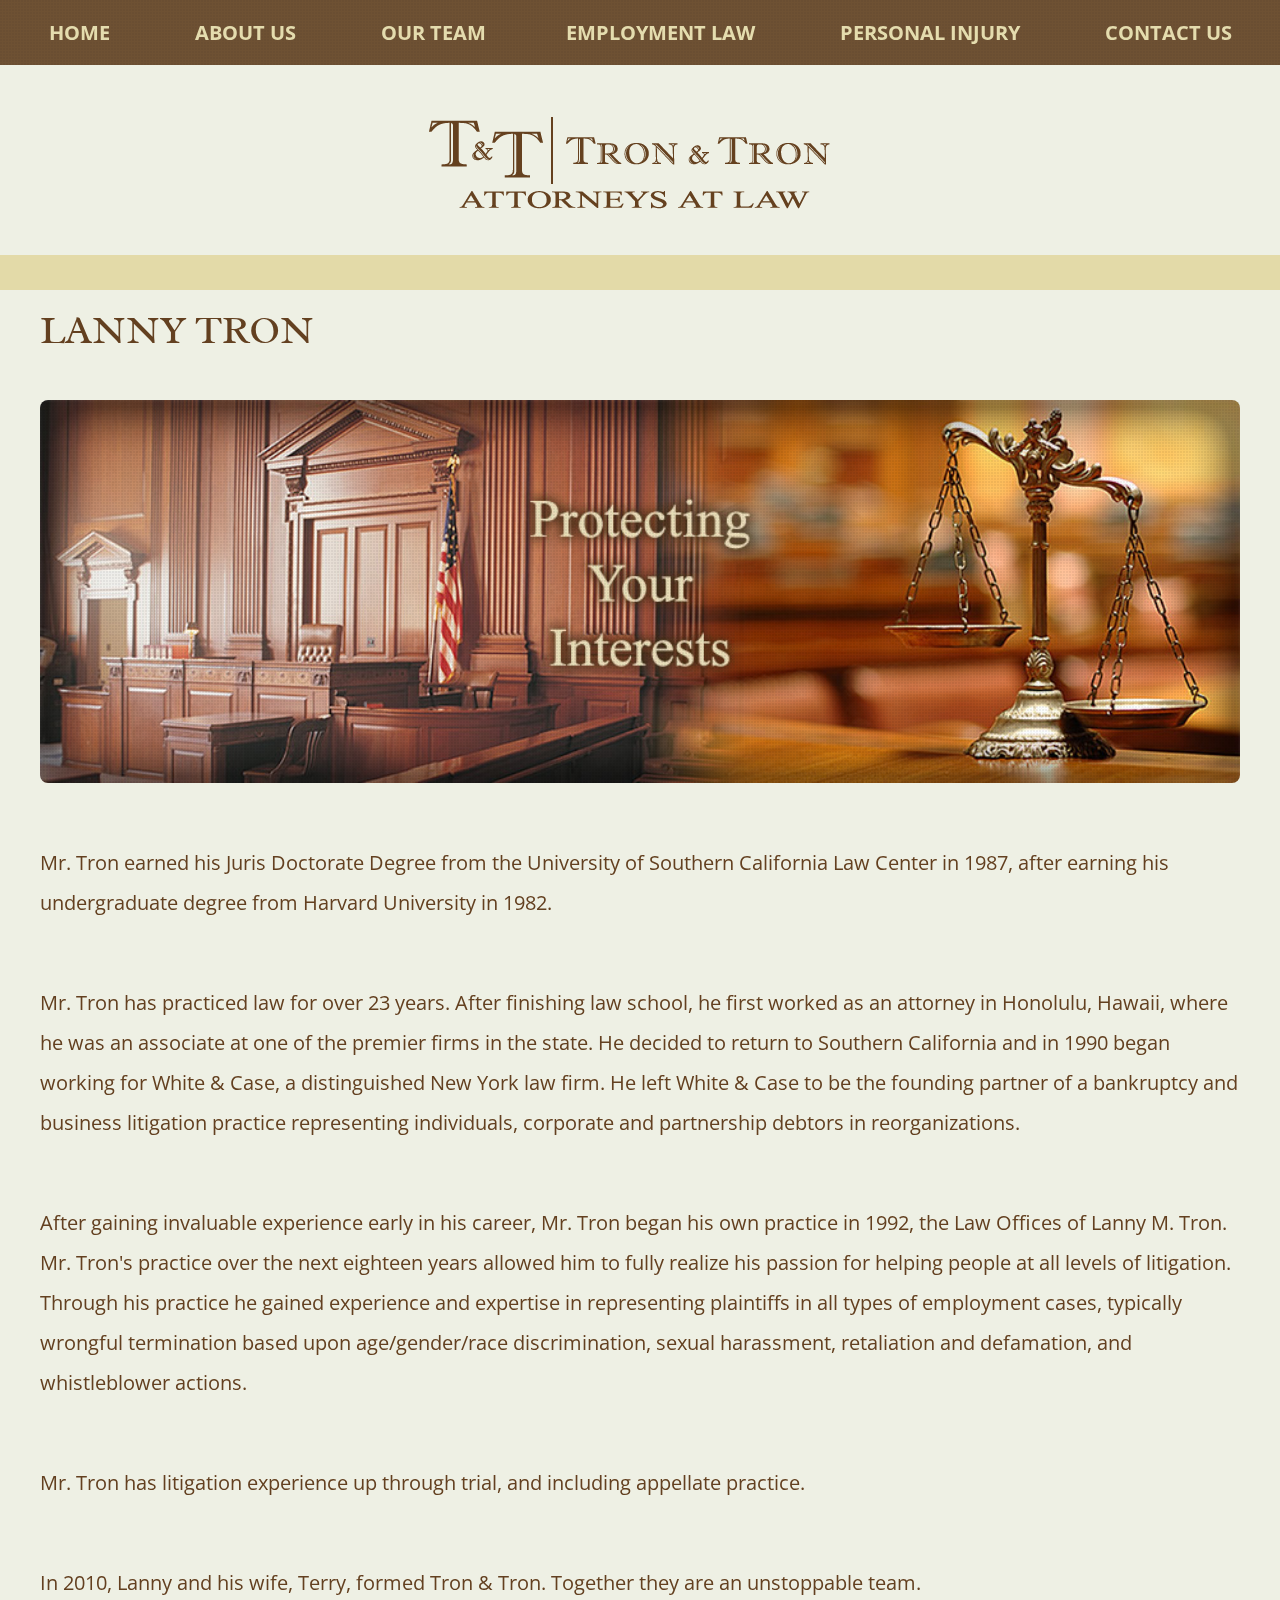
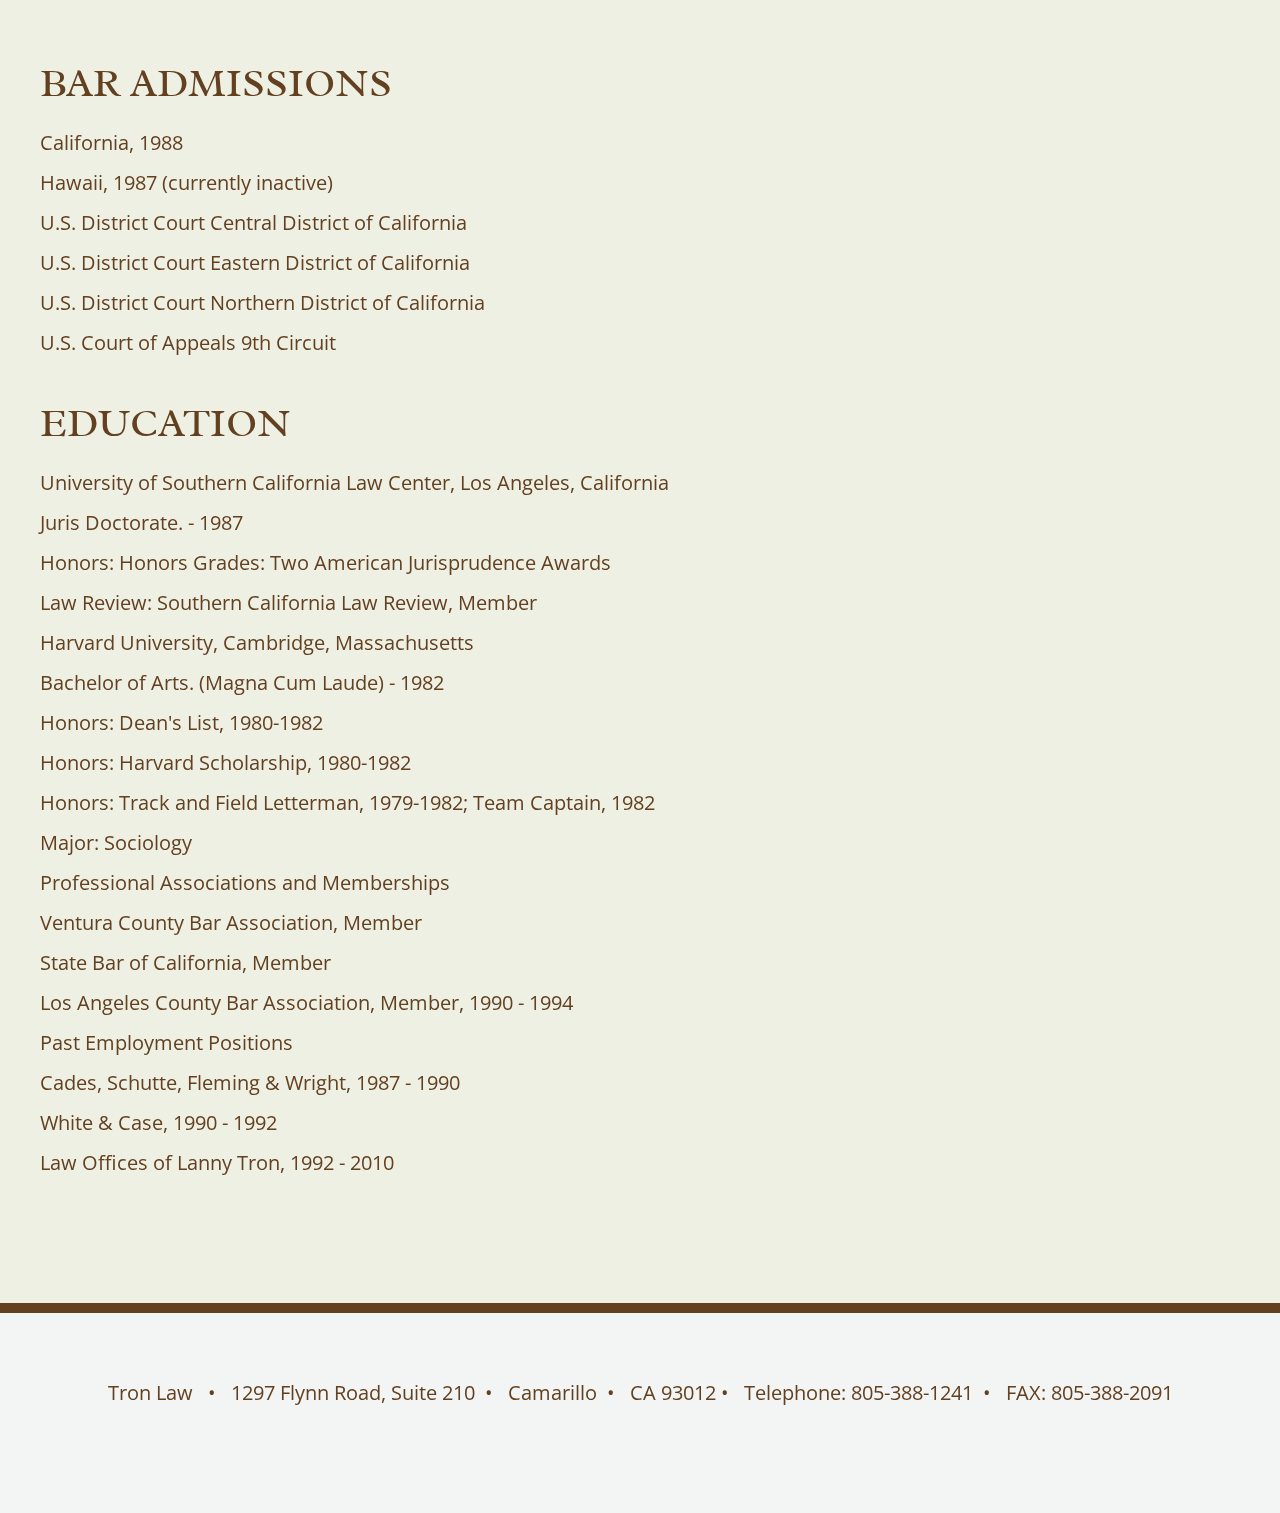
<file: Lanny_Tron.html>
<!DOCTYPE HTML>
<!--
	Tron & Tron by TRZ Designs
	TRZ Designs.com @TRZ Designs
	License: TRZ Designs.com/license
-->
<html>
	<head>
		<title> </title>
		<meta http-equiv="content-type" content="text/html; charset=utf-8" />
		<meta name="description" content="" />
		<meta name="keywords" content="" />
		<!--[if lte IE 8]><script src="css/ie/html5shiv.js"></script><![endif]-->
		<script src="js/jquery.min.js"></script>
		<script src="js/jquery.dropotron.min.js"></script>
		<script src="js/skel.min.js"></script>
		<script src="js/skel-layers.min.js"></script>
		<script src="js/init.js"></script>
		<noscript>
			<link rel="stylesheet" href="css/skel.css" />
			<link rel="stylesheet" href="css/style.css" />
			<link rel="stylesheet" href="css/style-desktop.css" />
		</noscript>
		<!--[if lte IE 8]><link rel="stylesheet" href="css/ie/v8.css" /><![endif]-->
	</head>
	<body>

		<!-- Header -->
			<header id="header">
				<div class="logo container">

                        <img src="images/heading.png" alt="" /></div>
			</header>
		<!-- Nav -->
			<nav id="nav" class="skel-layers-fixed">
				<ul>
					<li><a href="index.html">Home</a></li>
					<li><a href="About_Us.html">About Us</a></li>
					<li>
						<a href="">Our Team</a>
						<ul>
							<li><a href="Terry_Tron.html">Terry Tron</a></li>
							<li><a href="Lanny_Tron.html">Lanny Tron</a></li>
						</ul>
					<li><a href="Employment_Law.html">Employment Law</a></li>
					<li><a href="Personal_Injury.html">Personal Injury</a></li>
					<li><a href="Contact_Us.html">Contact Us</a></li>
					</li>
				</ul>
			</nav>
		
		<!-- Main -->
			<div id="main-wrapper">
				<div id="main" class="container">
					<div class="row">
						<div class="12u">
							<div class="content">
							
								<!-- Content -->
						
									<article class="box page-content">

										<header>
											<h2>Lanny Tron</h2>
										</header>

										<section>
											<span class="image featured"><img src="images/landing.jpg" alt="" /></span>
											<p>
                                            <div><div><p>Mr. Tron earned his Juris Doctorate Degree from the University of Southern California Law Center in 1987, after earning his undergraduate degree from Harvard University in 1982.</p>
                                                <p>Mr. Tron has practiced law for over 23 years. After finishing law school, he first worked as an attorney in Honolulu, Hawaii, where he was an associate at one of the premier firms in the state. He decided to return to Southern California and in 1990 began working for White &amp; Case, a distinguished New York law firm. He left White &amp; Case to be the founding partner of a bankruptcy and business litigation practice representing individuals, corporate and partnership debtors in reorganizations.</p>
                                                <p>After gaining invaluable experience early in his career, Mr. Tron began his own practice in 1992, the Law Offices of Lanny M. Tron. Mr. Tron's practice over the next eighteen years allowed him to fully realize his passion for helping people at all levels of litigation. Through his practice he gained experience and expertise in representing plaintiffs in all types of employment cases, typically wrongful termination based upon age/gender/race discrimination, sexual harassment, retaliation and defamation, and whistleblower actions.</p>
                                                <p>Mr. Tron has litigation experience up through trial, and including appellate practice.</p>
                                                <p>In 2010, Lanny and his wife, Terry, formed Tron &amp; Tron. Together they are an unstoppable team.</p>
<h2>Bar Admissions</h2>
<ul>
    <li>California, 1988</li>
    <li>Hawaii, 1987 (currently inactive)</li>
    <li>U.S. District Court Central District of California</li>
    <li>U.S. District Court Eastern District of California</li>
    <li>U.S. District Court Northern District of California</li>
    <li>U.S. Court of Appeals 9th Circuit<br />
    &nbsp;</li>
</ul>
<h2>Education</h2>
<ul>
    <li>University of Southern California Law Center, Los Angeles, California<br />
    <ul>
        <li>Juris Doctorate. - 1987</li>
        <li>Honors: Honors Grades: Two American Jurisprudence Awards</li>
        <li>Law Review: Southern California Law Review, Member</li>
    </ul>
    </li>
</ul>
<ul>
    <li>Harvard University, Cambridge, Massachusetts<br />
    <ul>
        <li>Bachelor of Arts. (Magna Cum Laude) - 1982</li>
        <li>Honors: Dean's List, 1980-1982</li>
        <li>Honors: Harvard Scholarship, 1980-1982</li>
        <li>Honors: Track and Field Letterman, 1979-1982; Team Captain, 1982</li>
        <li>Major: Sociology</li>
    </ul>
    </li>
</ul>
<ul>
    <li>Professional Associations and Memberships<br />
    <ul>
        <li>Ventura County Bar Association, Member</li>
        <li>State Bar of California, Member</li>
        <li>Los Angeles County Bar Association, Member, 1990 - 1994</li>
    </ul>
    </li>
</ul>
<ul>
    <li>Past Employment Positions<br />
    <ul>
        <li>Cades, Schutte, Fleming &amp; Wright, 1987 - 1990</li>
        <li>White &amp; Case, 1990 - 1992</li>
        <li>Law Offices of Lanny Tron, 1992 - 2010</li>
    </ul>
    </li>
</ul></div></div></div></div>
				</div>
			</div>
			<!-- /sf_main_wrapper -->
		</div>
		<!-- /sf_main -->
		<div class="sf_extra12"><span></span></div>
		<div class="sf_region7">
			
		</div>
		<div class="sf_region8">
			
		</div>
		<!-- 7 -->
		<div class="sf_extra7"><span></span></div>
		<div class="sf_region9">
			
		</div>
		<div class="sf_extra8"><span></span></div>
	</div>
	<!-- /sf_wrapper -->
	<div class="sf_extra9"><span></span></div>
</div>
						
					</div>
				</div>
</p>
										<p><section>
										
				 <div>
                                <p align="center">Tron Law&nbsp;&nbsp;</b> &#8226;&nbsp;&nbsp; 1297 Flynn Road, Suite 210&nbsp; &#8226;&nbsp;&nbsp; Camarillo&nbsp; &#8226;&nbsp;&nbsp; CA 93012  &#8226;&nbsp;&nbsp; Telephone: 805-388-1241&nbsp; &#8226;&nbsp;&nbsp; FAX: 805-388-2091 </p><br />
                             </div>	
	</body>
</html>
</file>
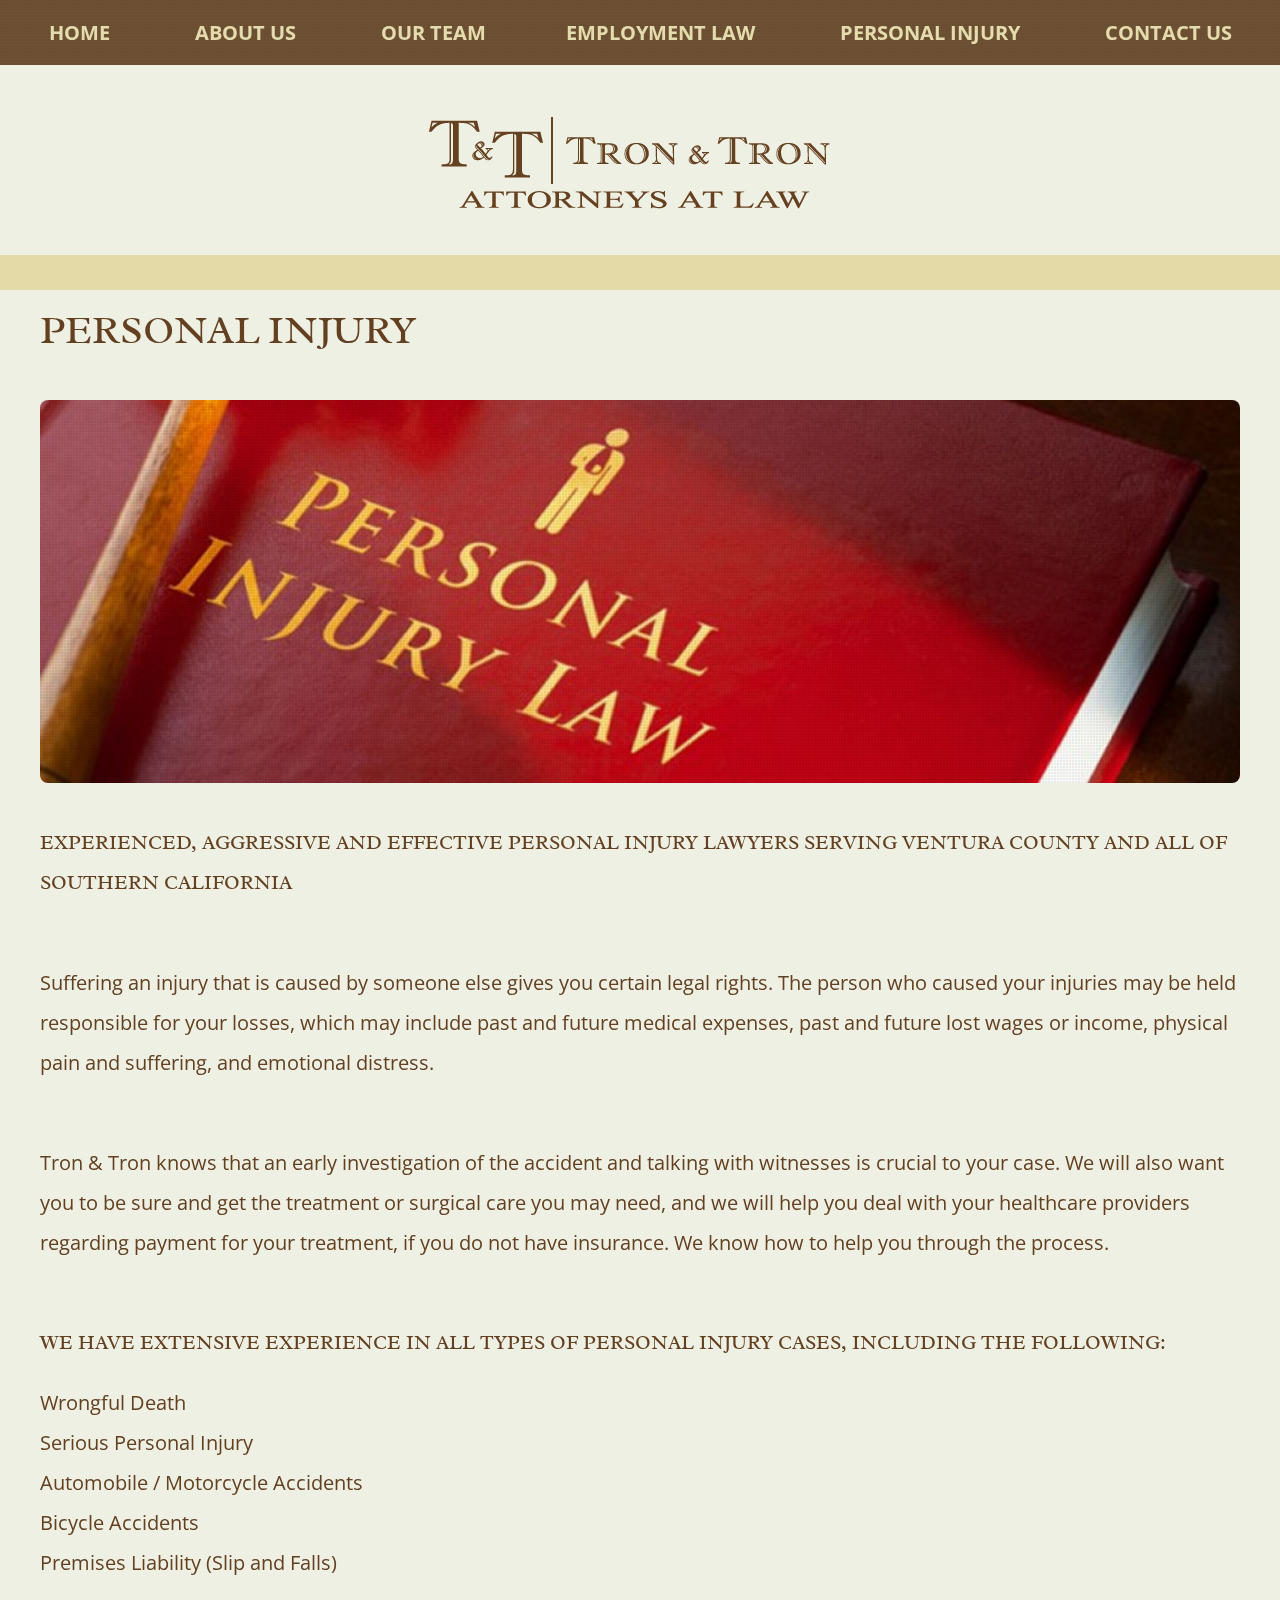
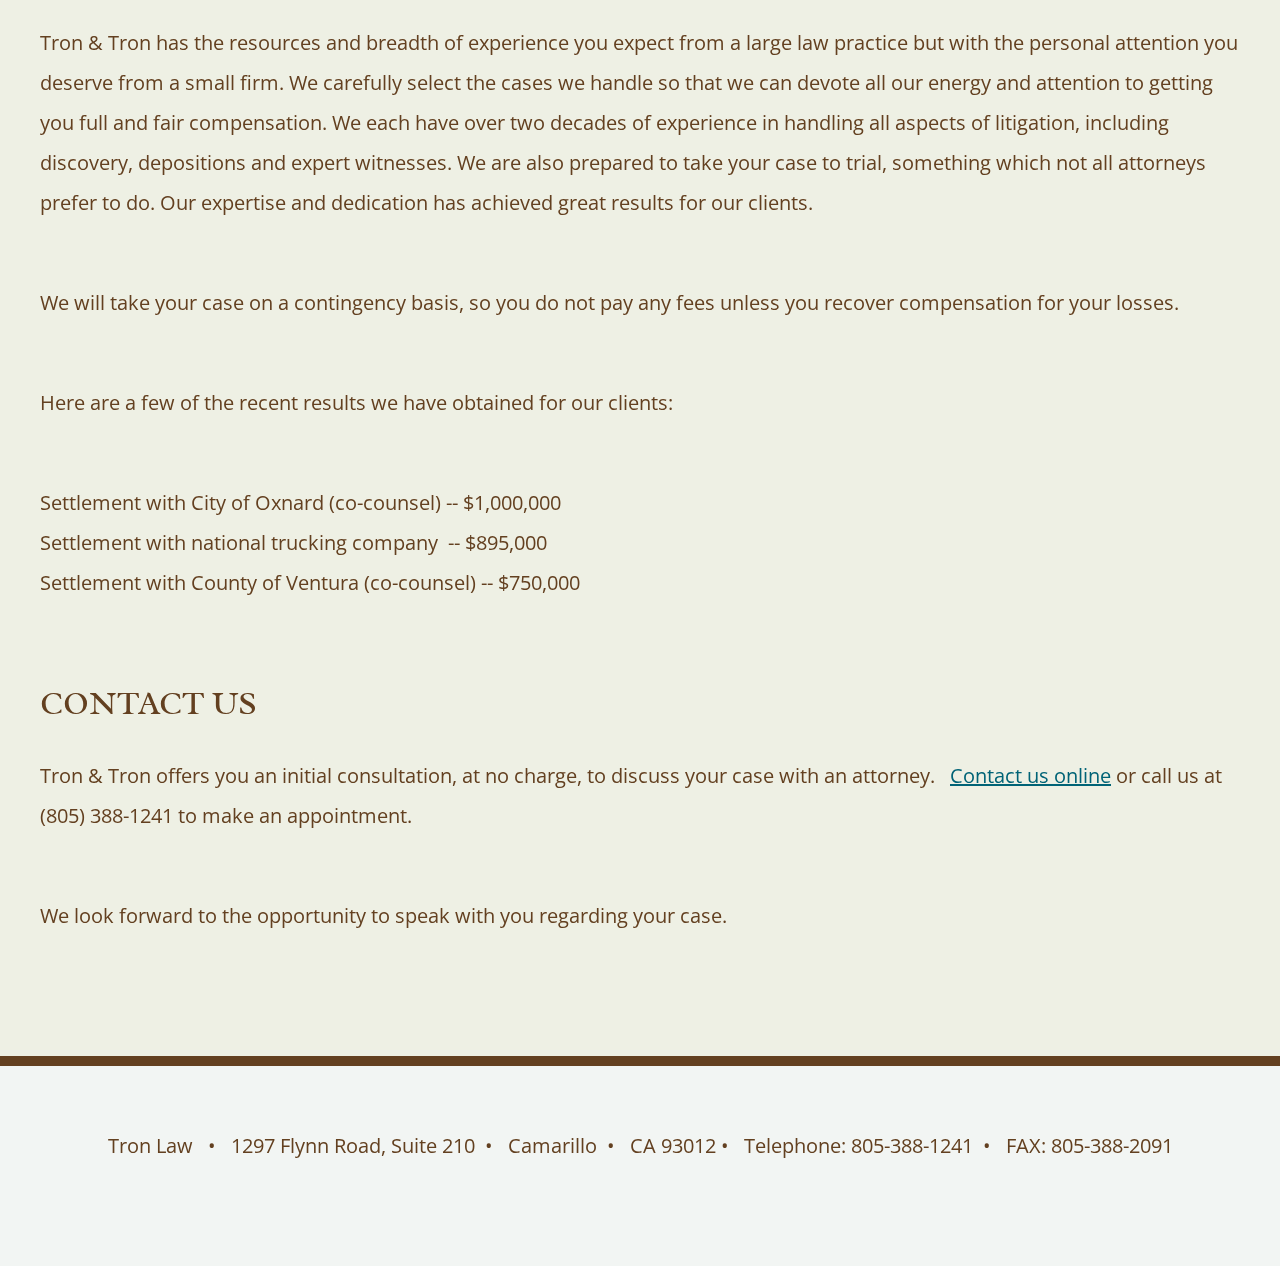
<file: Personal_Injury.html>
<!DOCTYPE HTML>
<!--
	Tron & Tron by TRZ Designs
	TRZ Designs.com @TRZ Designs
	License: TRZ Designs.com/license
-->
<html>
	<head>
		<title> </title>
		<meta http-equiv="content-type" content="text/html; charset=utf-8" />
		<meta name="description" content="" />
		<meta name="keywords" content="" />
		<!--[if lte IE 8]><script src="css/ie/html5shiv.js"></script><![endif]-->
		<script src="js/jquery.min.js"></script>
		<script src="js/jquery.dropotron.min.js"></script>
		<script src="js/skel.min.js"></script>
		<script src="js/skel-layers.min.js"></script>
		<script src="js/init.js"></script>
		<noscript>
			<link rel="stylesheet" href="css/skel.css" />
			<link rel="stylesheet" href="css/style.css" />
			<link rel="stylesheet" href="css/style-desktop.css" />
		</noscript>
		<!--[if lte IE 8]><link rel="stylesheet" href="css/ie/v8.css" /><![endif]-->
	</head>
	<body>

		<!-- Header -->
			<header id="header">
				<div class="logo container">

                        <img src="images/heading.png" alt="" /></div>
			</header>

		<!-- Nav -->
			<nav id="nav" class="skel-layers-fixed">
				<ul>
					<li><a href="index.html">Home</a></li>
					<li><a href="About_Us.html">About Us</a></li>
					<li>
						<a href="">Our Team</a>
						<ul>
							<li><a href="Terry_Tron.html">Terry Tron</a></li>
							<li><a href="Lanny_Tron.html">Lanny Tron</a></li>
						</ul>
					<li><a href="Employment_Law.html">Employment Law</a></li>
					<li><a href="Personal_Injury.html">Personal Injury</a></li>
					<li><a href="Contact_Us.html">Contact Us</a></li>
					</li>
				</ul>
			</nav>
		
		<!-- Main -->
			<div id="main-wrapper">
				<div id="main" class="container">
					<div class="row">
						<div class="12u">
							<div class="content">
							
								<!-- Content -->
						
									<article class="box page-content">

										<header>
											<h2>Personal Injury</h2>
											</ul>
										</header>

										<section>
											<span class="image featured"><img src="images/personalinjury.jpg" alt="" /></span>
                                            <h1>EXPERIENCED, AGGRESSIVE AND EFFECTIVE PERSONAL INJURY LAWYERS SERVING VENTURA COUNTY AND ALL OF SOUTHERN CALIFORNIA</h1>
<br />
                                            <p>Suffering an injury that is caused by someone else gives you certain legal rights. The person who caused your injuries may be held responsible for your losses, which may include past and future medical expenses, past and future lost wages or income, physical pain and suffering, and emotional distress.</p>
                                            <p>Tron &amp; Tron knows that an early investigation of the accident and talking with witnesses is crucial to your case. We will also want you to be sure and get the treatment or surgical care you may need, and we will help you deal with your healthcare providers regarding payment for your treatment, if you do not have insurance. We know how to help you through the process.</p>
                                <h1>We have extensive experience in all types of personal injury cases, including the following:</h1>
<ul>
    <li>
    Wrongful Death</li>
    <li>Serious Personal Injury&nbsp;</li>
    <li>Automobile / Motorcycle Accidents</li>
    <li>Bicycle Accidents</li>
    <li>Premises Liability (Slip and Falls) </li>
</ul>

                                </br> <p>Tron &amp; Tron has the resources and breadth of experience you expect from a large law practice but with the personal attention you deserve from a small firm. We carefully select the cases we handle so that we can devote all our energy and attention to getting you full and fair compensation. We each have over two decades of experience in handling all aspects of litigation, including discovery, depositions and expert witnesses. We are also prepared to take your case to trial, something which not all attorneys prefer to do. Our expertise and dedication has achieved great results for our clients.</p>

<p>We will take your case on a contingency basis, so you do not pay any fees unless you recover compensation for your losses. &nbsp;<br />
                                </p>
                                <p>Here are a few of the recent results we have obtained for our clients:</p><ul>
    <li>
    Settlement with City of Oxnard (co-counsel) -- $1,000,000</li>
    <li>Settlement with national trucking company&nbsp; -- $895,000</li>
    <li>Settlement with County of Ventura (co-counsel) -- $750,000</li>
</ul>
<br /></br>
<h3>CONTACT US</h3>
                            <p>Tron &amp; Tron offers you an initial consultation, at no charge, to discuss your case with an attorney. &nbsp;
                                <a href="Contact_Us.html">Contact us online</a> or call us at (805) 388-1241 to make an appointment.</p>

                            <p>We look forward to the opportunity to speak with you regarding your case.</p></div></div></div></div>
				
    </div>
			</div>
																				</p>
		</p>
										</section>
										
				 <div>
                                <p align="center">Tron Law&nbsp;&nbsp;</b> &#8226;&nbsp;&nbsp; 1297 Flynn Road, Suite 210&nbsp; &#8226;&nbsp;&nbsp; Camarillo&nbsp; &#8226;&nbsp;&nbsp; CA 93012  &#8226;&nbsp;&nbsp; Telephone: 805-388-1241&nbsp; &#8226;&nbsp;&nbsp; FAX: 805-388-2091 </p><br />
                                 </div>	
	</body>
</html>
</file>
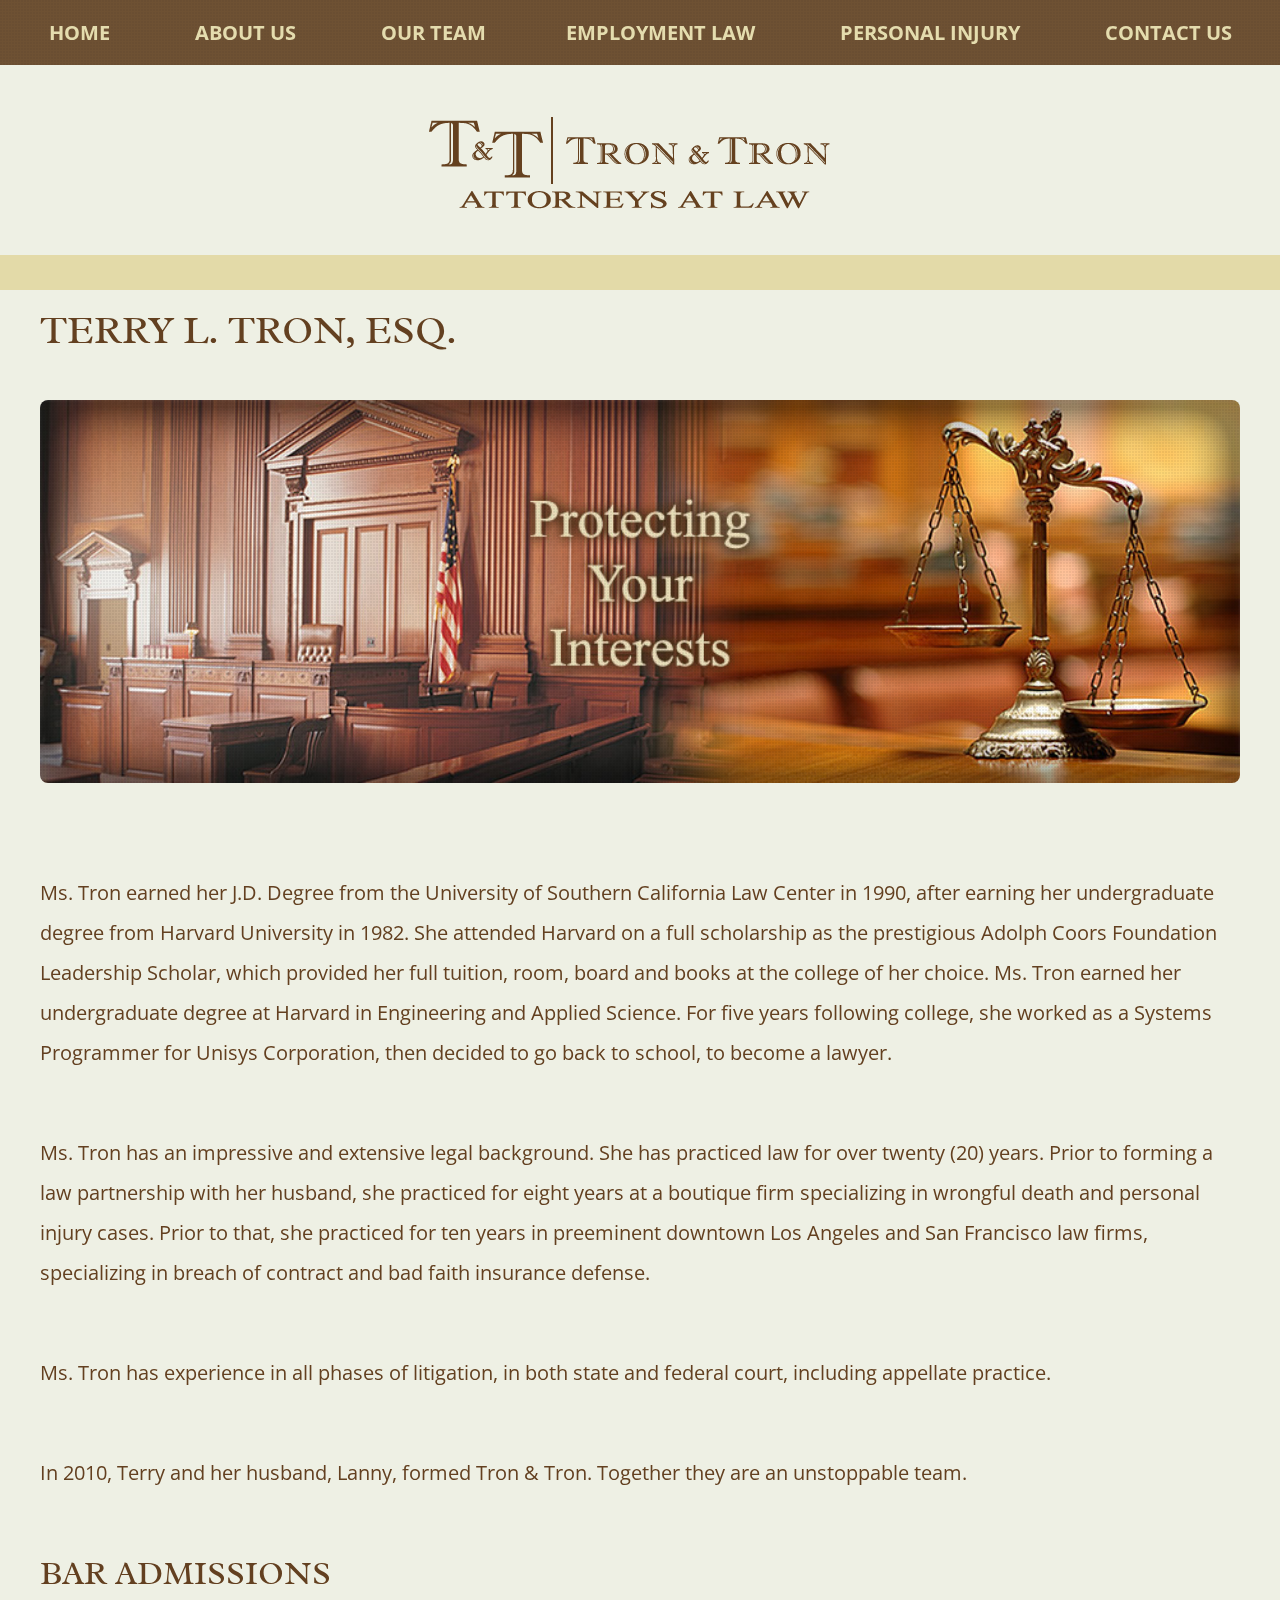
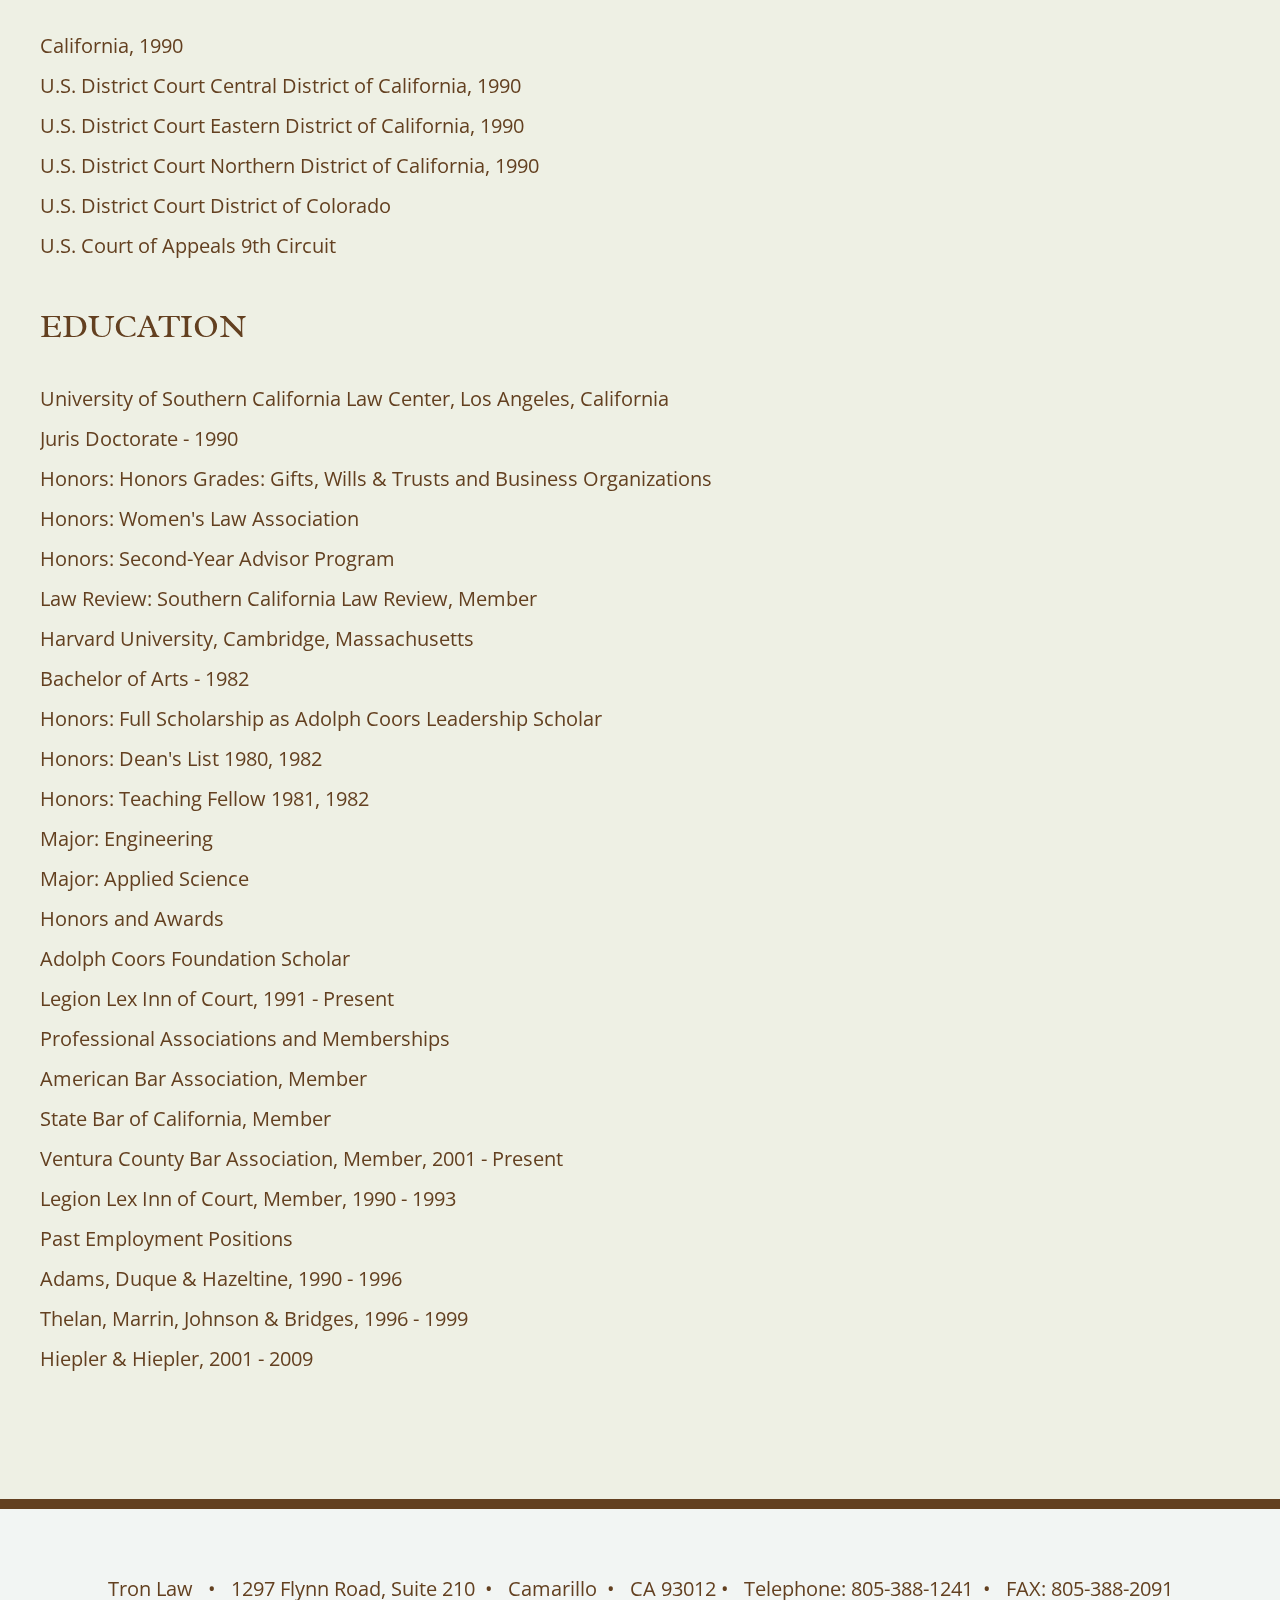
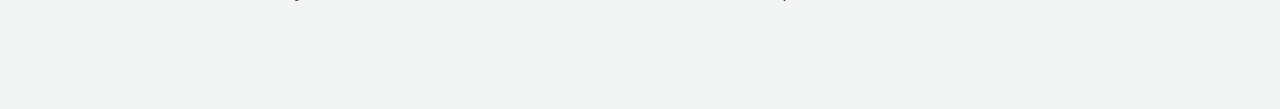
<file: Terry_Tron.html>
<!DOCTYPE HTML>
<!--
	Tron & Tron by TRZ Designs
	TRZ Designs.com @TRZ Designs
	License: TRZ Designs.com/license
-->
<html>
	<head>
		<title> </title>
		<meta http-equiv="content-type" content="text/html; charset=utf-8" />
		<meta name="description" content="" />
		<meta name="keywords" content="" />
		<!--[if lte IE 8]><script src="css/ie/html5shiv.js"></script><![endif]-->
		<script src="js/jquery.min.js"></script>
		<script src="js/jquery.dropotron.min.js"></script>
		<script src="js/skel.min.js"></script>
		<script src="js/skel-layers.min.js"></script>
		<script src="js/init.js"></script>
		<noscript>
			<link rel="stylesheet" href="css/skel.css" />
			<link rel="stylesheet" href="css/style.css" />
			<link rel="stylesheet" href="css/style-desktop.css" />
		</noscript>
		<!--[if lte IE 8]><link rel="stylesheet" href="css/ie/v8.css" /><![endif]-->
	</head>
	<body>

		<!-- Header -->
			<header id="header">
				<div class="logo container">

                        <img src="images/heading.png" alt="" /></div>
			</header>

		<!-- Nav -->
			<nav id="nav" class="skel-layers-fixed">
				<ul>
					<li><a href="index.html">Home</a></li>
					<li><a href="About_Us.html">About Us</a></li>
					<li>
						<a href="">Our Team</a>
						<ul>
							<li><a href="Terry_Tron.html">Terry Tron</a></li>
							<li><a href="Lanny_Tron.html">Lanny Tron</a></li>
						</ul>
					<li><a href="Employment_Law.html">Employment Law</a></li>
					<li><a href="Personal_Injury.html">Personal Injury</a></li>
					<li><a href="Contact_Us.html">Contact Us</a></li>
					</li>
				</ul>
			</nav>
		
		<!-- Main -->
			<div id="main-wrapper">
				<div id="main" class="container">
					<div class="row">
						<div class="12u">
							<div class="content">
							
								<!-- Content -->
						
									<article class="box page-content">

										<header>
											<h2>Terry L. Tron, Esq.</h2>
											
										</header>

										<section>
                                        <span class="image featured"><img src="images/landing.jpg" alt="" /></span>

                                            </div></div><div><div style="display:block;overflow:hidden;" ><p>Ms. Tron earned her J.D. Degree from the University of Southern California Law Center in 1990, after earning her undergraduate degree from Harvard University in 1982. She attended Harvard on a full scholarship as the prestigious Adolph Coors Foundation Leadership Scholar, which provided her full tuition, room, board and books at the college of her choice. Ms. Tron earned her undergraduate degree at Harvard in Engineering and Applied Science. For five years following college, she worked as a Systems Programmer for Unisys Corporation, then decided to go back to school, to become a lawyer.</p>
                                <p>Ms. Tron has an impressive and extensive legal background. She has practiced law for over twenty (20) years. Prior to forming a law partnership with her husband, she practiced for eight years at a boutique firm specializing in wrongful death and personal injury cases. Prior to that, she practiced for ten years in preeminent downtown Los Angeles and San Francisco law firms, specializing in breach of contract and bad faith insurance defense. &nbsp;</p>

                                <p>Ms. Tron has experience in all phases of litigation, in both state and federal court, including appellate practice.</p>

                                <p>In 2010, Terry and her husband, Lanny, formed Tron &amp; Tron. Together they are an unstoppable team. </p>

<h2>Bar Admissions</h2>
<ul>
    <li>California, 1990</li>
    <li>U.S. District Court Central District of California, 1990</li>
    <li>U.S. District Court Eastern District of California, 1990</li>
    <li>U.S. District Court Northern District of California, 1990</li>
    <li>U.S. District Court District of Colorado</li>
    <li>U.S. Court of Appeals 9th Circuit<br />
    &nbsp;</li>
</ul>
<h2>Education</h2>
<ul>
    <li>University of Southern California Law Center, Los Angeles, California<br />
    <ul>
        <li>Juris Doctorate - 1990</li>
        <li>Honors: Honors Grades: Gifts, Wills &amp; Trusts and Business Organizations</li>
        <li>Honors: Women's Law Association</li>
        <li>Honors: Second-Year Advisor Program</li>
        <li>Law Review: Southern California Law Review, Member</li>
    </ul>
    </li>
</ul>
<ul>
    <li>Harvard University, Cambridge, Massachusetts<br />
    <ul>
        <li>Bachelor of Arts - 1982</li>
        <li>Honors: Full Scholarship as Adolph Coors Leadership Scholar</li>
        <li>Honors: Dean's List 1980, 1982</li>
        <li>Honors: Teaching Fellow 1981, 1982</li>
        <li>Major: Engineering</li>
        <li>Major: Applied Science</li>
    </ul>
    </li>
</ul>
<ul>
    <li>Honors and Awards<br />
    <ul>
        <li>Adolph Coors Foundation Scholar</li>
        <li>Legion Lex Inn of Court, 1991 - Present</li>
    </ul>
    </li>
</ul>
<ul>
    <li>Professional Associations and Memberships<br />
    <ul>
        <li>American Bar Association, Member</li>
        <li>State Bar of California, Member</li>
        <li>Ventura County Bar Association, Member, 2001 - Present</li>
        <li>Legion Lex Inn of Court, Member, 1990 - 1993</li>
    </ul>
    </li>
</ul>
<ul>
    <li>Past Employment Positions<br />
    <ul>
        <li>Adams, Duque &amp; Hazeltine, 1990 - 1996</li>
        <li>Thelan, Marrin, Johnson &amp; Bridges, 1996 - 1999</li>
        <li>Hiepler &amp; Hiepler, 2001 - 2009</li>
    </ul>
    </li>
</ul></div></div></div></div>
			 				
    </div>
			</div>
																				</p>
		</p>
										</section>
										
				 <div>
                                <p align="center">Tron Law&nbsp;&nbsp;</b> &#8226;&nbsp;&nbsp; 1297 Flynn Road, Suite 210&nbsp; &#8226;&nbsp;&nbsp; Camarillo&nbsp; &#8226;&nbsp;&nbsp; CA 93012  &#8226;&nbsp;&nbsp; Telephone: 805-388-1241&nbsp; &#8226;&nbsp;&nbsp; FAX: 805-388-2091 </p><br />                       </div>	
	</body>
</html>
</file>
<file: css/style-desktop.css>
/*
	Tron & Tron by TRZ Designs
	TRZ Designs.com @TRZ Designs
	License: TRZ Designs.com/license
*/

/*********************************************************************************/
/* Basic                                                                         */
/*********************************************************************************/

	h1, h2, h3, h4, h5, h6
	{
		margin: 0 0 1em 0;
	}

	h2
	{
		font-size: 1.65em;
	}

		h2.major
		{
			font-size: 1.65em;
			text-align: center;
			margin: 0 0 3em 0;
		}

			h2.major span
			{
				top: -0.775em;
				padding: 0 1.5em 0 1.5em;
			}

	h3
	{
		font-size: 1.65em;
	}

	h4
	{
		font-size: 1.25em;
	}

	/* Button */
	
		input[type="button"],
		input[type="submit"],
		input[type="reset"],
		.button
		{
			font-size: 1.25em;
			padding: 0.85em 1.85em;
		}

			input[type="button"].big,
			input[type="submit"].big,
			input[type="reset"].big,
			.button.big
			{
				font-size: 1.65em;
				padding: 0.85em 1.85em;
			}
	
	/* List */

		ul
		{
		}	
	
			ul.actions
			{
				text-align: center;
				margin: 2em 0 0 0;
			}
	
	/* Box */

		.box
		{
		}

			.box.highlight
			{
			}
			
				.box.highlight .special
				{
					margin: 0 0 4em 0;
				}

				.box.highlight h2
				{
					font-size: 3em;
					margin: 0 0 0.75em 0;
				}

				.box.highlight header > p
				{
					font-size: 1.65em;
					margin: 0 0 1.5em 0;
				}

			.box.feature
			{
				text-align: center;
			}
			
			.box.post
			{
			}

				.box.post header
				{
					margin: 0 0 2.5em 0;
				}

				.box.post h3
				{
					font-size: 3em;
					margin: 0 0 0.5em 0;
				}

				.box.post header > p
				{
					font-size: 1.65em;
					margin: 0 0 0.5em 0;
				}

				.box.post ul.meta
				{
					margin: 0 0 0.5em 0;
				}
			
			.box.post-summary
			{
			}
			
				.box.post-summary h3
				{
					line-height: 1em;
					margin: 0 0 0.75em 0;
				}

				.box.post-summary .meta
				{
					margin: 0;
					line-height: 1em;
				}

			.box.page-content
			{
			}

				.box.page-content header
				{
					margin: 0 0 2.5em 0;
				}

				.box.page-content h2
				{
					font-size: 2em;
					margin: 0 0 0.5em 0;
				}

				.box.page-content header > p
				{
					font-size: 1.65em;
					margin: 0 0 0.5em 0;
				}

				.box.page-content ul.meta
				{
					margin: 0 0 0.5em 0;
				}

/*********************************************************************************/
/* Sidebar + Content                                                             */
/*********************************************************************************/

	.sidebar
	{
		padding-top: 0.5em;
	}
	
		.homepage .sidebar
		{
			padding-top: 0;
		}

		.sidebar h2.major
		{
			text-align: left;
			margin: 0 0 1em 0;
		}
		
			.sidebar h2.major span
			{
				padding-left: 0;
			}

	.content
	{
	}

		.content-left
		{
			padding-right: 2em;
		}
	
		.content-right
		{
			padding-left: 2em;
		}

/*********************************************************************************/
/* Wrappers                                                                      */
/*********************************************************************************/

	#banner-wrapper
	{
		padding: 11em 0;
	}
	
	#main-wrapper
	{
		border-top-width: 35px;
		border-bottom-width: 10px;
        background: rgba(227,218,168,.2);
	}
	
/*********************************************************************************/
/* Header                                                                        */
/*********************************************************************************/

	#header
	{
		text-align: center;
		font-size: 4em;
		font-family: 'Crimson Text', serif;
		font-weight: 700;
		text-transform: uppercase;
		padding: 1.25em 0 .5em 0;
		background: rgba(227,218,168,.2);
		margin: 0 auto;
	}

		#header .logo
		{
			position: relative;
			text-align: center;
		}

			#header .logo div
			{
				background: #fff;
				position: relative;
				display: inline-block;
				padding: 0 1.5em 0 1.5em;
				top: -0.65em;
			}
		
			#header .logo h1,
			#header .logo p
			{
				display: inline;
			}
			
			#header .logo p
			{
				color: #C1CAC5;
			}

/*********************************************************************************/
/* Nav                                                                           */
/*********************************************************************************/

	#nav
	{
		position: fixed;
		top: 0;
		left: 0;
		z-index: 1000;
		background-color: #604020;
        opacity: 0.9;
		background-image: url('images/overlay.png');
		width: 100%;
		height: 3.25em;
		line-height: 3.25em;
		text-align: center;
		font-family: 'Crimson Text', serif;
		font-weight: 700;
		text-transform: uppercase;
		cursor: default;
	}

		#nav ul
		{
			position: relative;
			z-index: 1001;
		}
	
		#nav li
		{
			display: inline-block;
			margin: 0 0.5em 0 0.5em;
			top: 0;
			position: relative;
			-moz-transition: top .15s ease-in-out;
			-webkit-transition: top .15s ease-in-out;
			-o-transition: top .15s ease-in-out;
			-ms-transition: top .15s ease-in-out;
			transition: top .15s ease-in-out;
		}

			#nav li > ul
			{
				display: none;
			}

			#nav li a,
			#nav li span
			{
				position: relative;
				display: block;
				text-decoration: none;
				color: #e3daa8;
				top: -6px;
				padding: 6px 1.5em 0.25em 1.5em;
				border-bottom-left-radius: 6px;
				border-bottom-right-radius: 6px;
				outline: 0;
				-moz-transition: background-color .075s ease-in-out, color .075s ease-in-out;
				-webkit-transition: background-color .075s ease-in-out, color .075s ease-in-out;
				-o-transition: background-color .075s ease-in-out, color .075s ease-in-out;
				-ms-transition: background-color .075s ease-in-out, color .075s ease-in-out;
				transition: background-color .075s ease-in-out, color .075s ease-in-out;
			}

			#nav li:hover,
			#nav li.active
			{
				top: 3px;
			}

				#nav li:hover a,
				#nav li:hover span,
				#nav li.active a,
				#nav li.active span
				{
					background: #e3daa8;
                    opacity: 0.8;
					color: #fff;
				}

			#nav li.current
			{
			}

				#nav li.current a
				{
					background: #e3daa8;
					color: #fff;
				}

	.dropotron
	{
		background: #634020;
		color: #e3daa8;
		border-radius: 6px;
		line-height: 2.75em;
		text-align: center;
		font-family: 'Crimson Text', serif;
		font-weight: 700;
		text-transform: uppercase;
		padding: 1em 0;
		text-align: left;
		min-width: 14em;
		margin-top: -1em;
		box-shadow: 0 1em 2em 0 rgba(0,0,0,0.1);
	}
	
		.dropotron li
		{
		}
		
			.dropotron li > a,
			.dropotron li > span
			{
				display: block;
				color: #e3daa8;
                opacity: 0.8;
				text-decoration: none;
				padding: 0 1.25em;
			}

			.dropotron li:hover > a,
			.dropotron li:hover > span,
			.dropotron li.active > a,
			.dropotron li.active > span
			{
				color: #fff;
				background: #634020;
			}

			.dropotron li:first-child
			{
				border-top: 0;
			}
			
		.dropotron.level-0
		{
			margin-top: 1em;
			font-size: 0.9em;
		}
		
			.dropotron.level-0:before
			{
				content: '';
				position: absolute;
				left: 50%;
				margin-left: -1em;
				top: -0.65em;
				border-bottom: solid 1em #634020;
				border-left: solid 1em transparent;
				border-right: solid 1em transparent;
			}

/*********************************************************************************/
/* Banner                                                                        */
/*********************************************************************************/

	#banner
	{
		padding: 4em 0 3.5em 0;
	}
	
		#banner h2
		{
			font-size: 2.75em;
			margin: 0 0 0.75em 0;
		}
		
		#banner p
		{
			font-size: 1.35em;
			margin: 0 0 1.25em 0;
		}

		#banner .button
		{
			font-size: 1.5em;
		}

/*********************************************************************************/
/* Main                                                                          */
/*********************************************************************************/

	#main
	{
		padding: 1em 0 6em 0;

	}

/*********************************************************************************/
/* Footer                                                                        */
/*********************************************************************************/

	#footer
	{
		text-align: center;
		padding: 8em 0 8em 0;
	}
	
		#footer h2.major
		{
			margin: 0 0 1em 0;
		}		

/*********************************************************************************/
/* Copyright                                                                     */
/*********************************************************************************/

	#copyright
	{
		margin: 4em 0 0 0;
	}
</file>
<file: css/ie/v8.css>
/*
	Tron & Tron by TRZ Designs
	TRZ Designs.com @TRZ Designs
	License: TRZ Designs.com/license
*/

/*********************************************************************************/
/* Basic                                                                         */
/*********************************************************************************/

	.image:before
	{
		display: none;
	}

	.image,
	.image img,
	input[type="button"],
	input[type="submit"],
	input[type="reset"],
	.button,
	ul.contact li a,
	ul.special a,
	form input[type="text"],
	form input[type="email"],
	form input[type="password"],
	form select,
	form textarea,
	#copyright,
	#nav li a,
	#nav li span
	{
		position: relative;
		-ms-behavior: url('css/ie/PIE.htc');
	}

	/* Section/Article */
	
		section > .last-child,
		article > .last-child
		{
			margin-bottom: 0;
		}

		section.last-child,
		article.last-child
		{
			margin-bottom: 0;
		}
			
/*********************************************************************************/
/* Wrappers                                                                      */
/*********************************************************************************/

	#banner-wrapper
	{
		background-image:		url('../../images/banner.jpg');
		background-position:	center center;
		background-repeat:		no-repeat;
		background-size:		cover;
		-ms-behavior: url('css/ie/backgroundsize.min.htc');
	}

		#banner-wrapper:before
		{
			display: none;
		}

/*********************************************************************************/
/* Nav                                                                           */
/*********************************************************************************/

	#nav
	{
		background: #f8f8f8;
	}

		#nav:after
		{
			display: none;
		}
		
	.dropotron
	{
		box-shadow: none !important;
		-ms-behavior: url('css/ie/PIE.htc');
	}
		
/*********************************************************************************/
/* Banner                                                                        */
/*********************************************************************************/

	#banner
	{
		background: rgb(21, 28, 23);
	}

		#banner:before
		{
			display: none;
		}

		#banner:after
		{
		}
</file>
<file: css/skel.css>
/* Resets (http://meyerweb.com/eric/tools/css/reset/ | v2.0 | 20110126 | License: none (public domain)) */

	html,body,div,span,applet,object,iframe,h1,h2,h3,h4,h5,h6,p,blockquote,pre,a,abbr,acronym,address,big,cite,code,del,dfn,em,img,ins,kbd,q,s,samp,small,strike,strong,sub,sup,tt,var,b,u,i,center,dl,dt,dd,ol,ul,li,fieldset,form,label,legend,table,caption,tbody,tfoot,thead,tr,th,td,article,aside,canvas,details,embed,figure,figcaption,footer,header,hgroup,menu,nav,output,ruby,section,summary,time,mark,audio,video{margin:0;padding:0;border:0;font-size:100%;font:inherit;vertical-align:baseline;}article,aside,details,figcaption,figure,footer,header,hgroup,menu,nav,section{display:block;}body{line-height:1;}ol,ul{list-style:none;}blockquote,q{quotes:none;}blockquote:before,blockquote:after,q:before,q:after{content:'';content:none;}table{border-collapse:collapse;border-spacing:0;}body{-webkit-text-size-adjust:none}

/* Box Model */

	*, *:before, *:after {
		-moz-box-sizing: border-box;
		-webkit-box-sizing: border-box;
		box-sizing: border-box;
	}

/* Container */

	.container {
		margin-left: auto;
		margin-right: auto;

		/* width: (containers) */
		width: 1200px;
	}

	/* Modifiers */

		/* 125% */
			.container.\31 25\25 {
				width: 100%;

				/* max-width: (containers * 1.25) */
				max-width: 1500px;

				/* min-width: (containers) */
				min-width: 1200px;
			}

		/* 75% */
			.container.\37 5\25 {

				/* width: (containers * 0.75) */
				width: 900px;

			}

		/* 50% */
			.container.\35 0\25 {

				/* width: (containers * 0.50) */
				width: 600px;

			}

		/* 25% */
			.container.\32 5\25 {

				/* width: (containers * 0.25) */
				width: 300px;

			}

/* Grid */

	.row {
		border-bottom: solid 1px transparent;
	}

	.row > * {
		float: left;
	}

	.row:after, .row:before {
		content: '';
		display: block;
		clear: both;
		height: 0;
	}

	.row.uniform > * > :first-child {
		margin-top: 0;
	}

	.row.uniform > * > :last-child {
		margin-bottom: 0;
	}

	/* Gutters */

		/* Normal */

			.row > * {
				/* padding: (gutters.horizontal) 0 0 (gutters.vertical) */
				padding: 40px 0 0 40px;
			}

			.row {
				/* margin: -(gutters.horizontal) 0 -1px -(gutters.vertical) */
				margin: -40px 0 -1px -40px;
			}

			.row.uniform > * {
				/* padding: (gutters.vertical) 0 0 (gutters.vertical) */
				padding: 40px 0 0 40px;
			}

			.row.uniform {
				/* margin: -(gutters.vertical) 0 -1px -(gutters.vertical) */
				margin: -40px 0 -1px -40px;
			}

		/* 200% */

			.row.\32 00\25 > * {
				/* padding: (gutters.horizontal) 0 0 (gutters.vertical) */
				padding: 80px 0 0 80px;
			}

			.row.\32 00\25 {
				/* margin: -(gutters.horizontal) 0 -1px -(gutters.vertical) */
				margin: -80px 0 -1px -80px;
			}

			.row.uniform.\32 00\25 > * {
				/* padding: (gutters.vertical) 0 0 (gutters.vertical) */
				padding: 80px 0 0 80px;
			}

			.row.uniform.\32 00\25 {
				/* margin: -(gutters.vertical) 0 -1px -(gutters.vertical) */
				margin: -80px 0 -1px -80px;
			}

		/* 150% */

			.row.\31 50\25 > * {
				/* padding: (gutters.horizontal) 0 0 (gutters.vertical) */
				padding: 60px 0 0 60px;
			}

			.row.\31 50\25 {
				/* margin: -(gutters.horizontal) 0 -1px -(gutters.vertical) */
				margin: -60px 0 -1px -60px;
			}

			.row.uniform.\31 50\25 > * {
				/* padding: (gutters.vertical) 0 0 (gutters.vertical) */
				padding: 60px 0 0 60px;
			}

			.row.uniform.\31 50\25 {
				/* margin: -(gutters.vertical) 0 -1px -(gutters.vertical) */
				margin: -60px 0 -1px -60px;
			}

		/* 50% */

			.row.\35 0\25 > * {
				/* padding: (gutters.horizontal) 0 0 (gutters.vertical) */
				padding: 20px 0 0 20px;
			}

			.row.\35 0\25 {
				/* margin: -(gutters.horizontal) 0 -1px -(gutters.vertical) */
				margin: -20px 0 -1px -20px;
			}

			.row.uniform.\35 0\25 > * {
				/* padding: (gutters.vertical) 0 0 (gutters.vertical) */
				padding: 20px 0 0 20px;
			}

			.row.uniform.\35 0\25 {
				/* margin: -(gutters.vertical) 0 -1px -(gutters.vertical) */
				margin: -20px 0 -1px -20px;
			}

		/* 25% */

			.row.\32 5\25 > * {
				/* padding: (gutters.horizontal) 0 0 (gutters.vertical) */
				padding: 10px 0 0 10px;
			}

			.row.\32 5\25 {
				/* margin: -(gutters.horizontal) 0 -1px -(gutters.vertical) */
				margin: -10px 0 -1px -10px;
			}

			.row.uniform.\32 5\25 > * {
				/* padding: (gutters.vertical) 0 0 (gutters.vertical) */
				padding: 10px 0 0 10px;
			}

			.row.uniform.\32 5\25 {
				/* margin: -(gutters.vertical) 0 -1px -(gutters.vertical) */
				margin: -10px 0 -1px -10px;
			}

		/* 0% */

			.row.\30 \25 > * {
				padding: 0;
			}

			.row.\30 \25 {
				margin: 0 0 -1px 0;
			}

	/* Cells */

		.\31 2u, .\31 2u\24 { width: 100%; clear: none; margin-left: 0; }
		.\31 1u, .\31 1u\24 { width: 91.6666666667%; clear: none; margin-left: 0; }
		.\31 0u, .\31 0u\24 { width: 83.3333333333%; clear: none; margin-left: 0; }
		.\39 u, .\39 u\24 { width: 75%; clear: none; margin-left: 0; }
		.\38 u, .\38 u\24 { width: 66.6666666667%; clear: none; margin-left: 0; }
		.\37 u, .\37 u\24 { width: 58.3333333333%; clear: none; margin-left: 0; }
		.\36 u, .\36 u\24 { width: 50%; clear: none; margin-left: 0; }
		.\35 u, .\35 u\24 { width: 41.6666666667%; clear: none; margin-left: 0; }
		.\34 u, .\34 u\24 { width: 33.3333333333%; clear: none; margin-left: 0; }
		.\33 u, .\33 u\24 { width: 25%; clear: none; margin-left: 0; }
		.\32 u, .\32 u\24 { width: 16.6666666667%; clear: none; margin-left: 0; }
		.\31 u, .\31 u\24 { width: 8.3333333333%; clear: none; margin-left: 0; }

		.\31 2u\24 + *,
		.\31 1u\24 + *,
		.\31 0u\24 + *,
		.\39 u\24 + *,
		.\38 u\24 + *,
		.\37 u\24 + *,
		.\36 u\24 + *,
		.\35 u\24 + *,
		.\34 u\24 + *,
		.\33 u\24 + *,
		.\32 u\24 + *,
		.\31 u\24 + * {
			clear: left;
		}

		.\-11u { margin-left: 91.6666666667% }
		.\-10u { margin-left: 83.3333333333% }
		.\-9u { margin-left: 75% }
		.\-8u { margin-left: 66.6666666667% }
		.\-7u { margin-left: 58.3333333333% }
		.\-6u { margin-left: 50% }
		.\-5u { margin-left: 41.6666666667% }
		.\-4u { margin-left: 33.3333333333% }
		.\-3u { margin-left: 25% }
		.\-2u { margin-left: 16.6666666667% }
		.\-1u { margin-left: 8.3333333333% }
</file>
<file: css/style.css>
@charset 'UTF-8';
@import url("font-awesome.min.css");
@import url("http://fonts.googleapis.com/css?family=Open+Sans:400,400italic,700,700italic|Open+Sans+Condensed:700");
@import url(http://fonts.googleapis.com/css?family=Crimson+Text);
@import url(http://fonts.googleapis.com/css?family=Open+Sans);
@import url(http://fonts.googleapis.com/css?family=Radley);
/*
	Tron & Tron by TRZ Designs
	TRZ Designs.com @TRZ Designs
	License: TRZ Designs.com/license
*/

/*********************************************************************************/
/* Basic                                                                         */
/*********************************************************************************/

	body
	{
		background: #f2f5f3;
	}

		body.is-loading *
		{
			-moz-transition: none !important;
			-webkit-transition: none !important;
			-o-transition: none !important;
			-ms-transition: none !important;
			transition: none !important;
			-moz-animation: none !important;
			-webkit-animation: none !important;
			-o-animation: none !important;
			-ms-animation: none !important;
			animation: none !important;
		}

	body,input,textarea,select
	{
		font-family: 'Crimson Text', serif;
		color: #634020;
		font-size: 15pt;
		line-height: 2em;
	}
	
	h1, h2, h3, h4, h5, h6
	{
		font-family: 'Radley', serif;
		font-weight: 500;
		text-transform: uppercase;
		color: #634020;
	}

	h1 a, h2 a, h3 a, h4 a, h5 a, h6 a
	{
		text-decoration: none;
		color: inherit;
	}

	
	h2.major
	{
		position: relative;
		border-top: solid 5px #e7eae8;
	}

		h2.major span
		{
			background: #fff;
			position: relative;
			display: inline-block;
		}
	
	a
	{
		color: #006376;
		text-decoration: underline;
        
	}

		a:hover
		{
			text-decoration: none;
		}

	b, strong
	{
		font-weight: 700;
		color: #634020;
	}
	
	i, em
	{
		font-style: italic;
	}
	
	br.clear
	{
		clear: both;
	}
	
	sub
	{
		position: relative;
		top: 0.5em;
		font-size: 0.8em;
	}
	
	sup
	{
		position: relative;
		top: -0.5em;
		font-size: 0.8em;
	}
	
	hr
	{
		border: 0;
		border-top: solid 2px #E7EAE8;
		margin: 0 0 3em 0;
	}

	blockquote
	{
		border-left: solid 5px #E7EAE8;
		padding: 1em 0 1em 1.5em;
		font-style: italic;
	}
	
	p, dl, table
	{
		margin-bottom: 3em;
        font-family: 'Open Sans', sans-serif;
        font-weight: 4em;
	}

    ul, ol, dl
    {
       font-family: 'Open Sans', sans-serif; 
    }
    
	
	/* Section/Article */
	
		section,
		article
		{
			margin-bottom: 6em;
		}
		
		section > :last-child,
		article > :last-child
		{
			margin-bottom: 0;
		}

		section:last-child,
		article:last-child
		{
			margin-bottom: 0;
		}

		header > p
		{
			display: block;
            font-family: 'Crimson Text', serif;
			font-weight: 700;
			text-transform: uppercase;
			color: #c1cac5;
		}

	/* Image */

		.image
		{
			position: relative;
			display: inline-block;
			border-radius: 8px;
		}
		
			.image img
			{
				display: block;
				width: 100%;
				border-radius: 8px;
			}
			
			.image:before
			{
				content: '';
				position: absolute;
				left: 0;
				top: 0;
				width: 100%;
				height: 100%;
				background: url('images/overlay.png');
				border-radius: 8px;
			}

			.image.fit
			{
				display: block;
				width: 100%;
			}
			
			.image.featured
			{
				display: block;
				width: 100%;
				margin: 0 0 2em 0;
			}
			
			.image.left
			{
				float: left;
				margin: 0 2em 2em 0;
			}
			
			.image.centered
			{
				display: block;
				margin: 0 0 2em 0;
			}

				.image.centered img
				{
					margin: 0 auto;
					width: auto;
				}
	
	/* Button */
		
		input[type="button"],
		input[type="submit"],
		input[type="reset"],
		.button
		{
			-webkit-appearance: none;
			display: inline-block;
			font-family: 'Crimson Text', serif;
			font-weight: 700;
			text-transform: uppercase;
			text-decoration: none;
			background: #e3daa8;
			color: #fff;
			border: 0;
			line-height: 1em;
			border-radius: 8px;
			outline: 0; 
			cursor: pointer;
			-moz-transition: background-color .2s ease-in-out;
			-webkit-transition: background-color .2s ease-in-out;
			-o-transition: background-color .2s ease-in-out;
			-ms-transition: background-color .2s ease-in-out;
			transition: background-color .2s ease-in-out;
		}

			input[type="button"]:hover,
			input[type="submit"]:hover,
			input[type="reset"]:hover,
			.button:hover
			{
				background: #f3eab8;
			}

			input[type="button"]:active,
			input[type="submit"]:active,
			input[type="reset"]:active,
			.button:active
			{
				background: #d3ca98;
			}
		
			input[type="button"].alt,
			input[type="submit"].alt,
			input[type="reset"].alt,
			.button.alt
			{
				background: #c1cac5;
			}

				input[type="button"].alt:hover,
				input[type="submit"].alt:hover,
				input[type="reset"].alt:hover,
				.button.alt:hover
				{
					background: #ccd5d0;
				}
				
				input[type="button"].alt:active,
				input[type="submit"].alt:active,
				input[type="reset"].alt:active,
				.button.alt:active
				{
					background: #b1bab5;
				}
	
	/* List */

		ul.default
		{
			list-style: disc;
			padding-left: 1em;
		}
		
			ul.default li
			{
				padding-left: 0.5em;
			}
				
		ul.divided
		{
		}
		
			ul.divided > li
			{
				border-top: solid 2px #e7eae8;
				padding-top: 2.35em;
				margin-top: 2.35em;
			}
			
			ul.divided > li:first-child
			{
				border-top: 0;
				padding-top: 0;
				margin-top: 0;
			}

		ul.actions
		{
		}

			ul.actions li
			{
				display: inline-block;
				margin: 0 0 0 1em;
			}
			
				ul.actions li:first-child
				{
					margin-left: 0;
				}

		ul.contact
		{
			cursor: default;
		}
		
			ul.contact li
			{
				position: relative;
				display: inline-block;
				margin: 0 0.25em 0 0.25em;
				top: 0;
				-moz-transition: top .15s ease-in-out;
				-webkit-transition: top .15s ease-in-out;
				-o-transition: top .15s ease-in-out;
				-ms-transition: top .15s ease-in-out;
				transition: top .15s ease-in-out;
			}

				ul.contact li a
				{
					display: block;
					position: relative;
					width: 48px;
					height: 48px;
					border-radius: 6px;
					outline: 0;
					-moz-transition: background-color .2s ease-in-out;
					-webkit-transition: background-color .2s ease-in-out;
					-o-transition: background-color .2s ease-in-out;
					-ms-transition: background-color .2s ease-in-out;
					transition: background-color .2s ease-in-out;
					background: #c1cac5;
					text-align: center;
				}
				
					ul.contact li a:before
					{
						color: #f2f5f3;
						font-size: 32px;
						line-height: 48px;
					}
				
				ul.contact li:hover a.fa-facebook		{ background-color: #3C5A98; }
				ul.contact li:hover a.fa-twitter		{ background-color: #2DAAE4; }
				ul.contact li:hover a.fa-dribbble		{ background-color: #C4376B; }
				ul.contact li:hover a.fa-linkedin		{ background-color: #006599; }
				ul.contact li:hover a.fa-instagram		{ background-color: #2E5E86; }
				ul.contact li:hover a.fa-google-plus	{ background-color: #DA2713; }

				ul.contact li:hover
				{
					top: -5px;
				}

				ul.contact li:active
				{
					top: 0;
				}

		ul.special
		{
			cursor: default;
		}
		
			ul.special li
			{
				position: relative;
				display: inline-block;
				margin: 0 1.5em 0 1.5em;
				top: 0;
				-moz-transition: top .15s ease-in-out;
				-webkit-transition: top .15s ease-in-out;
				-o-transition: top .15s ease-in-out;
				-ms-transition: top .15s ease-in-out;
				transition: top .15s ease-in-out;
			}

				ul.special li:hover
				{
					top: -10px;
				}

					ul.special li:hover a
					{
						background: #b9d2ce;
					}

				ul.special a
				{
					display: block;
					position: relative;
					background: #c1cac5;
					width: 12em;
					height: 12em;
					border-radius: 6em;
					outline: 0;
					-moz-transition: background-color .2s ease-in-out;
					-webkit-transition: background-color .2s ease-in-out;
					-o-transition: background-color .2s ease-in-out;
					-ms-transition: background-color .2s ease-in-out;
					transition: background-color .2s ease-in-out;
				}

					ul.special a:before
					{
						position: absolute;
						width: 128px;
						height: 128px;
						font-size: 96px;
						line-height: 128px;
						left: 50%;
						top: 50%;
						margin-top: -64px;
						margin-left: -64px;
						color: #fff;
						text-align: center;
					}

		ul.meta
		{
			font-size: 0.85em;
			color: #a1aaa5;
		}
		
			ul.meta li
			{
				position: relative;
				display: inline-block;
				margin-left: 1em;
			}

				ul.meta li a
				{
					color: inherit;
					outline: 0;
				}

			ul.meta li:first-child
			{
				margin-left: 0;
			}
			
			ul.meta li:before
			{
				opacity: 0.5;
				cursor: default;
				margin-right: 0.5em;
			}

		ul.menu li
		{
			border-left: solid 1px #E7EAE8;
			display: inline-block;
			padding: 0 0 0 0.75em;
			margin: 0 0 0 0.75em;
		}

			ul.menu li:first-child
			{
				border-left: 0;
				margin-left: 0;
				padding-left: 0;
			}

		ol
		{
		}	

			ol.default
			{
				list-style: decimal;
				padding-left: 1.25em;
			}

				ol.default li
				{
					padding-left: 0.25em;
				}

	/* Forms */

		form
		{
		}
		
			form label
			{
				display: block;
				margin: 0 0 1em 0;
				font-family: 'Crimson Text', serif;
				font-weight: 700;
				text-transform: uppercase;
				color: #634020;
			}
		
			form input[type="text"],
			form input[type="email"],
			form input[type="password"],
			form select,
			form textarea
			{
				-webkit-appearance: none;
				display: block;
				width: 100%;
				border-radius: 8px;
				border: solid 2px #E7EAE8;
			}

				form input[type="text"]:focus,
				form input[type="email"]:focus,
				form input[type="password"]:focus,
				form select:focus,
				form textarea:focus
				{
					border-color: #d3ca98;
				}

			form input[type="text"],
			form input[type="email"],
			form input[type="password"],
			form select
			{
				line-height: 3em;
				padding: 0 1em;
			}
				
			form textarea
			{
				min-height: 9em;
				padding: 1em;
			}

			form .formerize-placeholder
			{
				color: #555 !important;
			}

			form ::-webkit-input-placeholder
			{
				color: #555 !important;
			}

			form :-moz-placeholder
			{
				color: #555 !important;
			}

			form ::-moz-placeholder
			{
				color: #555 !important;
			}

			form :-ms-input-placeholder
			{
				color: #555 !important;
			}

			form ::-moz-focus-inner
			{
				border: 0;
			}

	/* Tables */
	
		table
		{
			width: 100%;
		}
		
			table.default
			{
				width: 100%;
			}

				table.default tr
				{
					border-top: solid 2px #E7EAE8;
				}

					table.default tr:first-child
					{
						border-top: 0;
					}
			
				table.default td
				{
					padding: 0.5em 1em 0.5em 1em;
				}
				
				table.default th
				{
					text-align: left;
					padding: 0.5em 1em 0.5em 1em;
					margin: 0 0 1em 0;
					font-family: 'Crimson Text', serif;
					font-weight: 700;
					text-transform: uppercase;
					color: #634020;
				}
			
				table.default thead
				{
					background: #E7EAE8;
					color: #fff;
				}
				
				table.default tfoot
				{
                =
				}
				
				table.default tbody
				{
				}

	/* Box */

		.box
		{
		}

			.box.highlight
			{
				text-align: center;
			}

			.box.features
			{
			}
			
			.box.feature
			{
			}

			.box.blog
			{
			}

			.box.post
			{
			}

			.box.post-summary
			{
			}

			.box.page-content
			{
			}

/*********************************************************************************/
/* Icons                                                                         */
/*********************************************************************************/

	.icon {
		position: relative;
		text-decoration: none;
	}

		.icon:before {
			-moz-osx-font-smoothing: grayscale;
			-webkit-font-smoothing: antialiased;
			font-family: FontAwesome;
			font-style: normal;
			font-weight: normal;
			text-transform: none !important;
		}

		.icon > .label {
			display: none;
		}

/*********************************************************************************/
/* Sidebar + Content                                                             */
/*********************************************************************************/

	.sidebar
	{
	}
	
	.content
	{
	}

/*********************************************************************************/
/* Wrappers                                                                      */
/*********************************************************************************/

	#banner-wrapper
	{
		position: relative;
		background-image:			url('images/overlay.png'),	url('images/overlay.png'),	url('../images/banner.jpg');
		background-position:		top left,					top left,					center center;
		background-repeat:			repeat,						repeat,						no-repeat;
		background-size:			auto,						auto,						cover;
		z-index: 1;
	}

	#main-wrapper
	{
		background: #fff;
		border-top: solid 5px #e3daa8;
		border-bottom: solid 5px #634020;
    
	}
	
/*********************************************************************************/
/* Header                                                                        */
/*********************************************************************************/

	#header
	{
	}

/*********************************************************************************/
/* Nav                                                                           */
/*********************************************************************************/

	#nav
	{
	}

/*********************************************************************************/
/* Banner                                                                        */
/*********************************************************************************/

	#banner
	{
		position: relative;
		background-color:		rgba(21,28,23,0.85);
		background-image:		url('images/overlay.png'),	url('images/highlight.png');
		background-position:	top left,					center center;
		background-size:		auto,						100% 250%;
		background-repeat:		repeat,						no-repeat;
		text-align: center;
		margin: 0;
	}

		#banner h2
		{
			color: #fff;
		}
		
		#banner p
		{
			display: block;
			font-family: 'Crimson Text', serif;
			font-weight: 700;
			text-transform: uppercase;
			color: #575d59;
		}

		#banner .button
		{
			color: #b4b7b5;
			background: transparent !important;
			border: solid 4px #575d59;
			border-color: rgba(87, 93, 89, 0.35);
			border-radius: 16px;
			-moz-transition: border-color .2s ease-in-out, color .2s ease-in-out;
			-webkit-transition: border-color .2s ease-in-out, color .2s ease-in-out;
			-o-transition: border-color .2s ease-in-out, color .2s ease-in-out;
			-ms-transition: border-color .2s ease-in-out, color .2s ease-in-out;
			transition: border-color .2s ease-in-out, color .2s ease-in-out;
		}

			#banner .button:hover
			{
				color: #e4e7e5;
				border-color: rgba(87, 93, 89, 0.75);
			}

			#banner .button:active
			{
				color: #fff;
				border-color: rgba(97, 103, 99, 1.0);
			}


/*********************************************************************************/
/* Main                                                                          */
/*********************************************************************************/

	#main
	{
        
	}

/*********************************************************************************/
/* Footer                                                                        */
/*********************************************************************************/

	#footer
	{
        background: rgba(99,64,32,.5);
	}
	
		#footer a
		{
			background: rgba(99,64,32,.5);
		}

		#footer h2.major span
		{
			background: rgba(99,64,32,.5);
		}

/*********************************************************************************/
/* Copyright                                                                     */
/*********************************************************************************/

	#copyright
	{
		display: inline-block;
		background: #e7eae8;
		padding: 0.75em 2em 0.75em 2em;
		border-radius: 8px;
		color: #8b9790;
	}
	
		#copyright a
		{
			color: inherit;
		}
		
		#copyright .menu
		{
			margin: 0;
		}
		
			#copyright .menu li
			{
				border-color: #C1CAC5;
				border-width: 2px;
				line-height: 1em;
			}


/*********************************************************************************/
/* Google Maps                                                                   */
/*********************************************************************************/

    .google-maps {
        position: relative;
        padding-bottom: 75%; // This is the aspect ratio
        height: 0;
        overflow: hidden;
    }
    .google-maps iframe {
        position: absolute;
        top: 0;
        left: 0;
        width: 100% !important;
        height: 100% !important;
    }
</file>
